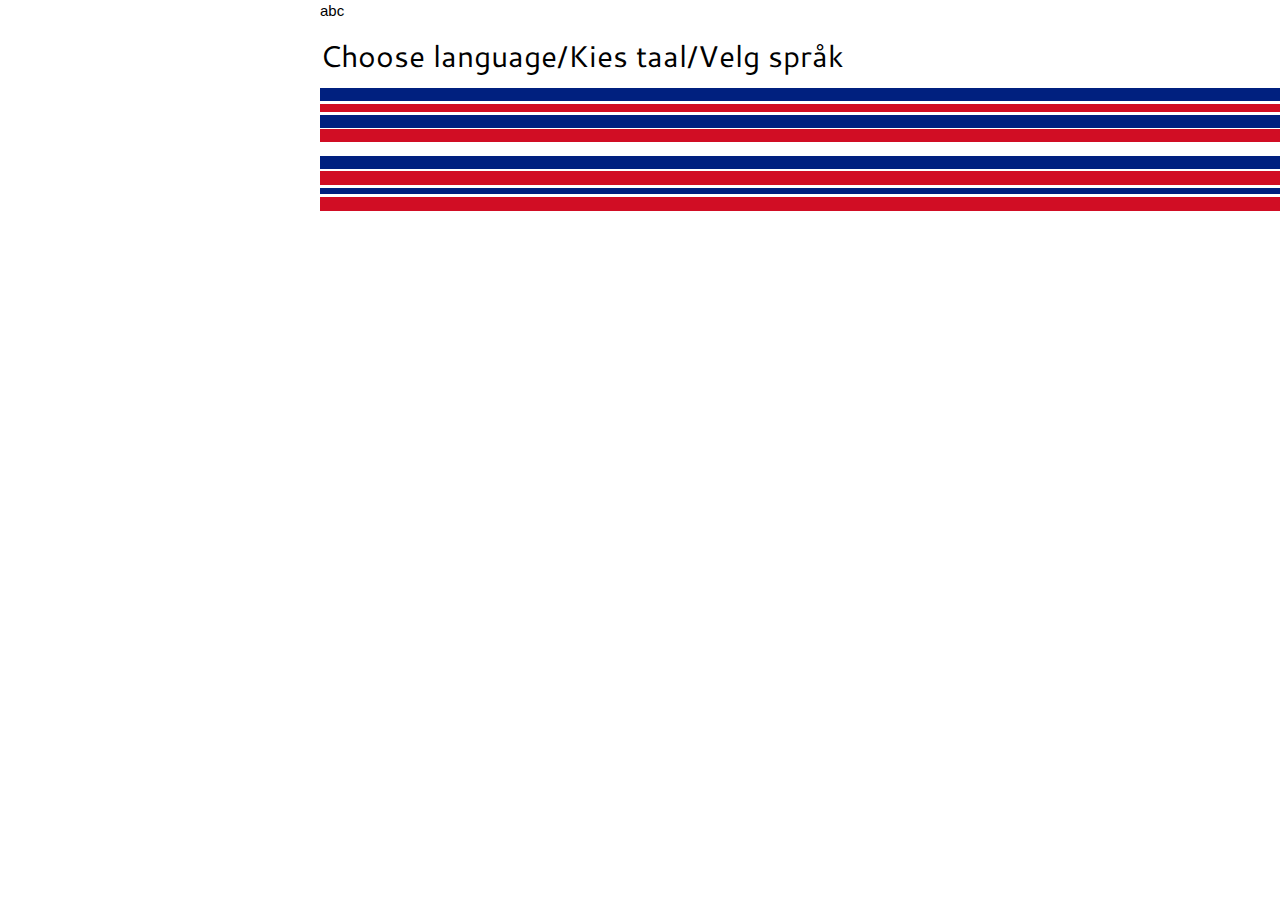
<file: index.html>
<!DOCTYPE html>
<html>
<title>J.P. Hollander</title>
<meta charset="UTF-8">
<meta name="viewport" content="width=device-width, initial-scale=1">
<link rel="stylesheet" href="/sources/css/w3.css">
<link rel="stylesheet" href="/sources/css/base.css">
<link rel="stylesheet" href="/sources/css/animate.css">
<link href="https://fonts.googleapis.com/css?family=Cantarell|Didact+Gothic|Open+Sans" rel="stylesheet">
<link rel="stylesheet" href="https://cdnjs.cloudflare.com/ajax/libs/font-awesome/4.7.0/css/font-awesome.min.css">
<style>
    h1,h2,h3,h4,h5,h6 {font-family: "Cantarell", sans-serif}
    body {font-family: : "Open Sans", sans-serif}
</style>

<body>
    <div id="indexp">
         <div id="indexc">abc
             <h2>Choose language/Kies taal/Velg språk</h2>
             <a href="/en/home"><img src="/sources/images/en.png" alt="English"></a>
             <a href="/nl/home"><img src="/sources/images/nl.png" alt="Nederlands"></a>
             <a href="/no/home"><img src="/sources/images/no.png" alt="Norsk"></a>
         </div>
    </div>

</body>
</html>
</file>
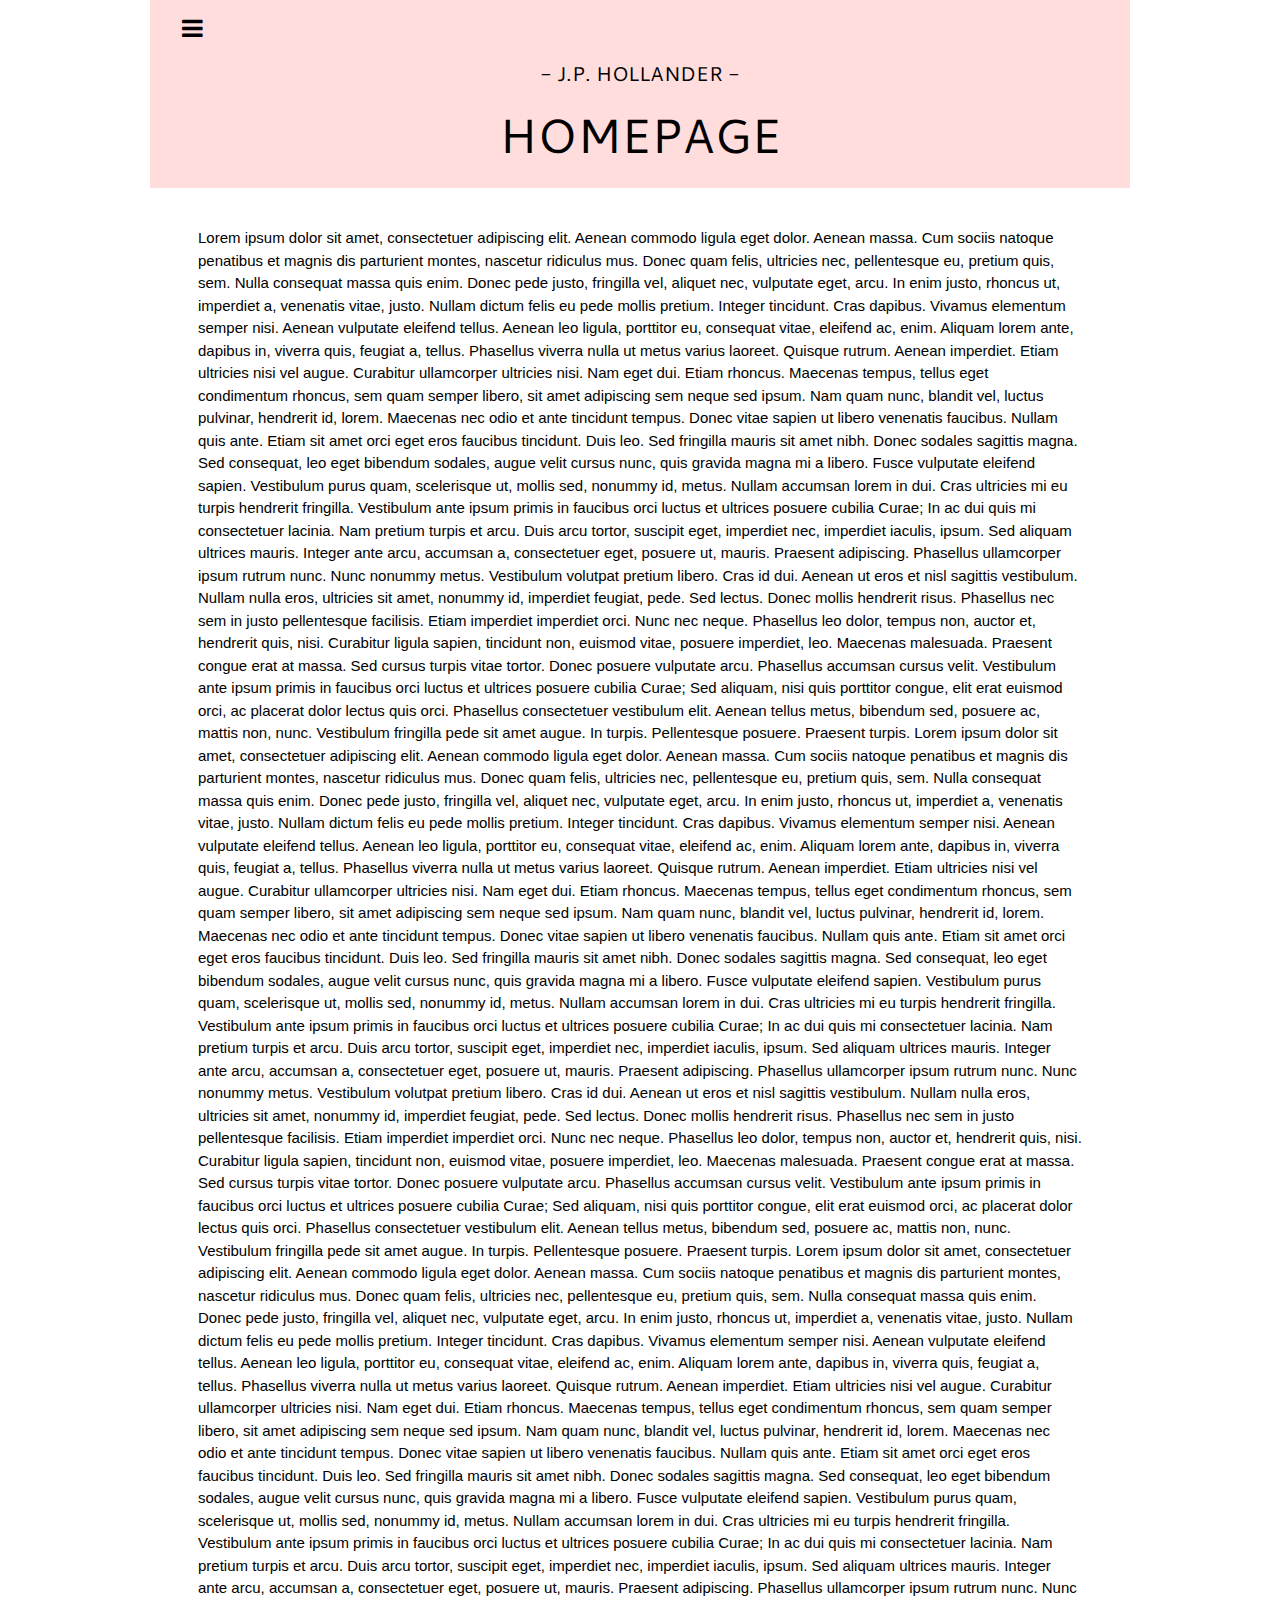
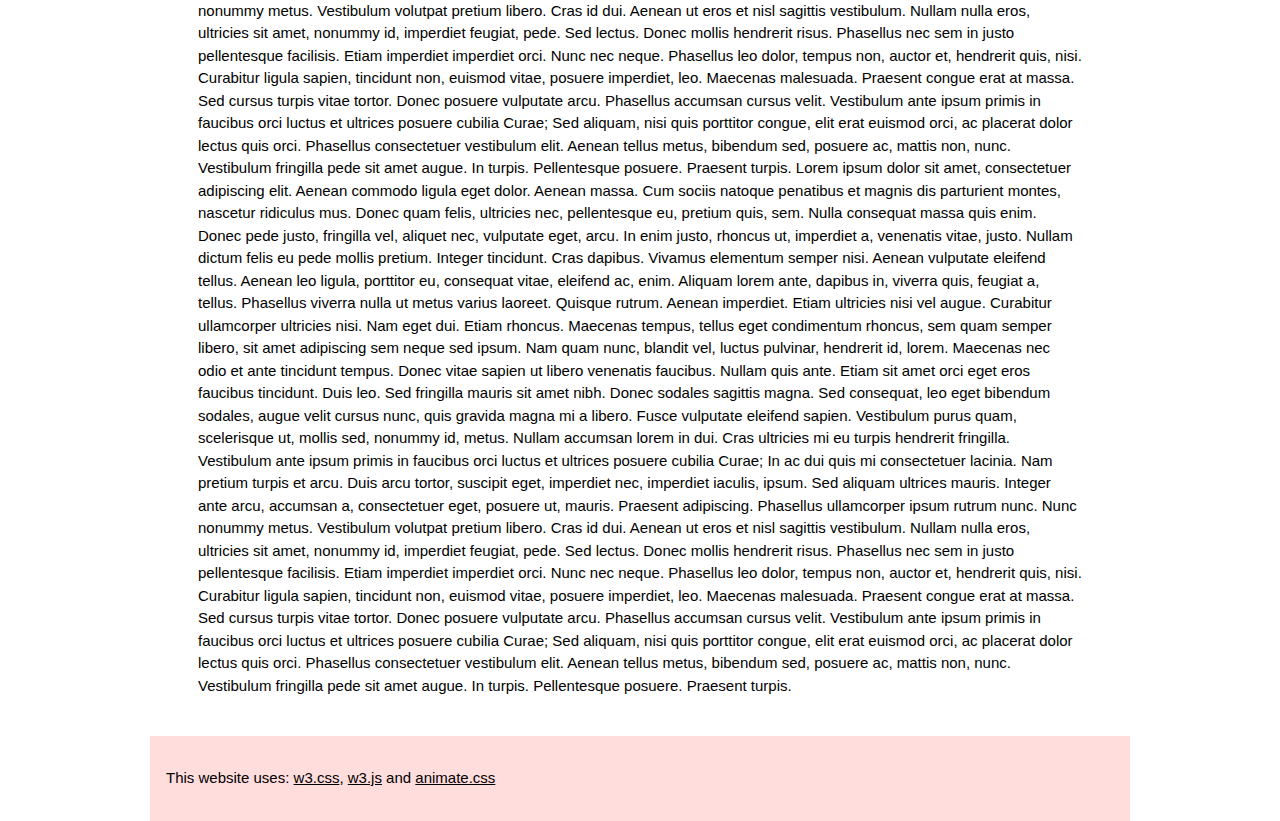
<file: homeold.html>
<!DOCTYPE html>
<html>
<title>J.P. Hollander</title>
<meta charset="UTF-8">
<meta name="viewport" content="width=device-width, initial-scale=1">
<link rel="stylesheet" href="/sources/css/w3.css">
<link rel="stylesheet" href="/sources/css/base.css">
<link rel="stylesheet" href="/sources/css/animate.css">
<link href="https://fonts.googleapis.com/css?family=Cantarell|Didact+Gothic|Open+Sans" rel="stylesheet">
<link rel="stylesheet" href="https://cdnjs.cloudflare.com/ajax/libs/font-awesome/4.7.0/css/font-awesome.min.css">
<style>
    h1,h2,h3,h4,h5,h6 {font-family: "Cantarell", sans-serif}
    body {font-family: : "Open Sans", sans-serif}
</style>

<!-- BODY -->
<body class="w3-content" style="width:100%" id="body">

    <!-- MENU -->
    <nav class="w3-sidebar w3-bar-block w3-card w3-padding w3-pale-red" style="display:none" id="menu">
        <i onclick="close_menu()" class="fa fa-remove w3-xlarge w3-button w3-theme w3-hover-red"></i>
        <div class="w3-center w3-padding-32">
            <h1 class="w3-xxxlarge w3-text-theme">MENU</h1>
            <a href="/en/home" class="w3-bar-item w3-button w3-hover-red w3-center"><i class="fa fa-home"></i> Home</a>
            <a href="/en/home" class="w3-bar-item w3-button w3-hover-red w3-center"><i class="fa fa-id-card"></i> About</a>
            <a href="/en/home" class="w3-bar-item w3-button w3-hover-red w3-center"><i class="fa fa-folder-open"></i> Projects</a>
            <a href="/en/home" class="w3-bar-item w3-button w3-hover-red w3-center"><i class="fa fa-at"></i> Contact</a>
        </div>
    </nav>

    <!-- TITLE -->
    <header class="w3-container w3-theme w3-padding w3-pale-red" id="title">
      <i onclick="open_menu()" class="fa fa-bars w3-xlarge w3-button w3-theme w3-hover-red"></i>
      <div class="w3-center">
          <h4 class=""> - J.P. HOLLANDER - </h4>
          <h1 class="w3-xxxlarge">HOMEPAGE</h1>
      </div>
    </header>



    <!-- PAGE -->
    <div class="w3-main w3-padding-large" id="page">

        <!-- CONTENT -->
        <div class="w3-containter w3-padding-large" id="loremipsum">
            <p>
                Lorem ipsum dolor sit amet, consectetuer adipiscing elit. Aenean commodo ligula eget dolor. Aenean massa. Cum sociis natoque penatibus et magnis dis parturient montes, nascetur ridiculus mus. Donec quam felis, ultricies nec, pellentesque eu, pretium quis, sem. Nulla consequat massa quis enim. Donec pede justo, fringilla vel, aliquet nec, vulputate eget, arcu. In enim justo, rhoncus ut, imperdiet a, venenatis vitae, justo. Nullam dictum felis eu pede mollis pretium. Integer tincidunt. Cras dapibus. Vivamus elementum semper nisi. Aenean vulputate eleifend tellus. Aenean leo ligula, porttitor eu, consequat vitae, eleifend ac, enim. Aliquam lorem ante, dapibus in, viverra quis, feugiat a, tellus. Phasellus viverra nulla ut metus varius laoreet. Quisque rutrum. Aenean imperdiet. Etiam ultricies nisi vel augue. Curabitur ullamcorper ultricies nisi. Nam eget dui.

                Etiam rhoncus. Maecenas tempus, tellus eget condimentum rhoncus, sem quam semper libero, sit amet adipiscing sem neque sed ipsum. Nam quam nunc, blandit vel, luctus pulvinar, hendrerit id, lorem. Maecenas nec odio et ante tincidunt tempus. Donec vitae sapien ut libero venenatis faucibus. Nullam quis ante. Etiam sit amet orci eget eros faucibus tincidunt. Duis leo. Sed fringilla mauris sit amet nibh. Donec sodales sagittis magna. Sed consequat, leo eget bibendum sodales, augue velit cursus nunc, quis gravida magna mi a libero. Fusce vulputate eleifend sapien. Vestibulum purus quam, scelerisque ut, mollis sed, nonummy id, metus. Nullam accumsan lorem in dui. Cras ultricies mi eu turpis hendrerit fringilla. Vestibulum ante ipsum primis in faucibus orci luctus et ultrices posuere cubilia Curae; In ac dui quis mi consectetuer lacinia.

                Nam pretium turpis et arcu. Duis arcu tortor, suscipit eget, imperdiet nec, imperdiet iaculis, ipsum. Sed aliquam ultrices mauris. Integer ante arcu, accumsan a, consectetuer eget, posuere ut, mauris. Praesent adipiscing. Phasellus ullamcorper ipsum rutrum nunc. Nunc nonummy metus. Vestibulum volutpat pretium libero. Cras id dui. Aenean ut eros et nisl sagittis vestibulum. Nullam nulla eros, ultricies sit amet, nonummy id, imperdiet feugiat, pede. Sed lectus. Donec mollis hendrerit risus. Phasellus nec sem in justo pellentesque facilisis. Etiam imperdiet imperdiet orci. Nunc nec neque. Phasellus leo dolor, tempus non, auctor et, hendrerit quis, nisi.

                Curabitur ligula sapien, tincidunt non, euismod vitae, posuere imperdiet, leo. Maecenas malesuada. Praesent congue erat at massa. Sed cursus turpis vitae tortor. Donec posuere vulputate arcu. Phasellus accumsan cursus velit. Vestibulum ante ipsum primis in faucibus orci luctus et ultrices posuere cubilia Curae; Sed aliquam, nisi quis porttitor congue, elit erat euismod orci, ac placerat dolor lectus quis orci. Phasellus consectetuer vestibulum elit. Aenean tellus metus, bibendum sed, posuere ac, mattis non, nunc. Vestibulum fringilla pede sit amet augue. In turpis. Pellentesque posuere. Praesent turpis.

                Lorem ipsum dolor sit amet, consectetuer adipiscing elit. Aenean commodo ligula eget dolor. Aenean massa. Cum sociis natoque penatibus et magnis dis parturient montes, nascetur ridiculus mus. Donec quam felis, ultricies nec, pellentesque eu, pretium quis, sem. Nulla consequat massa quis enim. Donec pede justo, fringilla vel, aliquet nec, vulputate eget, arcu. In enim justo, rhoncus ut, imperdiet a, venenatis vitae, justo. Nullam dictum felis eu pede mollis pretium. Integer tincidunt. Cras dapibus. Vivamus elementum semper nisi. Aenean vulputate eleifend tellus. Aenean leo ligula, porttitor eu, consequat vitae, eleifend ac, enim. Aliquam lorem ante, dapibus in, viverra quis, feugiat a, tellus. Phasellus viverra nulla ut metus varius laoreet. Quisque rutrum. Aenean imperdiet. Etiam ultricies nisi vel augue. Curabitur ullamcorper ultricies nisi. Nam eget dui.

                Etiam rhoncus. Maecenas tempus, tellus eget condimentum rhoncus, sem quam semper libero, sit amet adipiscing sem neque sed ipsum. Nam quam nunc, blandit vel, luctus pulvinar, hendrerit id, lorem. Maecenas nec odio et ante tincidunt tempus. Donec vitae sapien ut libero venenatis faucibus. Nullam quis ante. Etiam sit amet orci eget eros faucibus tincidunt. Duis leo. Sed fringilla mauris sit amet nibh. Donec sodales sagittis magna. Sed consequat, leo eget bibendum sodales, augue velit cursus nunc, quis gravida magna mi a libero. Fusce vulputate eleifend sapien. Vestibulum purus quam, scelerisque ut, mollis sed, nonummy id, metus. Nullam accumsan lorem in dui. Cras ultricies mi eu turpis hendrerit fringilla. Vestibulum ante ipsum primis in faucibus orci luctus et ultrices posuere cubilia Curae; In ac dui quis mi consectetuer lacinia.

                Nam pretium turpis et arcu. Duis arcu tortor, suscipit eget, imperdiet nec, imperdiet iaculis, ipsum. Sed aliquam ultrices mauris. Integer ante arcu, accumsan a, consectetuer eget, posuere ut, mauris. Praesent adipiscing. Phasellus ullamcorper ipsum rutrum nunc. Nunc nonummy metus. Vestibulum volutpat pretium libero. Cras id dui. Aenean ut eros et nisl sagittis vestibulum. Nullam nulla eros, ultricies sit amet, nonummy id, imperdiet feugiat, pede. Sed lectus. Donec mollis hendrerit risus. Phasellus nec sem in justo pellentesque facilisis. Etiam imperdiet imperdiet orci. Nunc nec neque. Phasellus leo dolor, tempus non, auctor et, hendrerit quis, nisi.

                Curabitur ligula sapien, tincidunt non, euismod vitae, posuere imperdiet, leo. Maecenas malesuada. Praesent congue erat at massa. Sed cursus turpis vitae tortor. Donec posuere vulputate arcu. Phasellus accumsan cursus velit. Vestibulum ante ipsum primis in faucibus orci luctus et ultrices posuere cubilia Curae; Sed aliquam, nisi quis porttitor congue, elit erat euismod orci, ac placerat dolor lectus quis orci. Phasellus consectetuer vestibulum elit. Aenean tellus metus, bibendum sed, posuere ac, mattis non, nunc. Vestibulum fringilla pede sit amet augue. In turpis. Pellentesque posuere. Praesent turpis.

                Lorem ipsum dolor sit amet, consectetuer adipiscing elit. Aenean commodo ligula eget dolor. Aenean massa. Cum sociis natoque penatibus et magnis dis parturient montes, nascetur ridiculus mus. Donec quam felis, ultricies nec, pellentesque eu, pretium quis, sem. Nulla consequat massa quis enim. Donec pede justo, fringilla vel, aliquet nec, vulputate eget, arcu. In enim justo, rhoncus ut, imperdiet a, venenatis vitae, justo. Nullam dictum felis eu pede mollis pretium. Integer tincidunt. Cras dapibus. Vivamus elementum semper nisi. Aenean vulputate eleifend tellus. Aenean leo ligula, porttitor eu, consequat vitae, eleifend ac, enim. Aliquam lorem ante, dapibus in, viverra quis, feugiat a, tellus. Phasellus viverra nulla ut metus varius laoreet. Quisque rutrum. Aenean imperdiet. Etiam ultricies nisi vel augue. Curabitur ullamcorper ultricies nisi. Nam eget dui.

                Etiam rhoncus. Maecenas tempus, tellus eget condimentum rhoncus, sem quam semper libero, sit amet adipiscing sem neque sed ipsum. Nam quam nunc, blandit vel, luctus pulvinar, hendrerit id, lorem. Maecenas nec odio et ante tincidunt tempus. Donec vitae sapien ut libero venenatis faucibus. Nullam quis ante. Etiam sit amet orci eget eros faucibus tincidunt. Duis leo. Sed fringilla mauris sit amet nibh. Donec sodales sagittis magna. Sed consequat, leo eget bibendum sodales, augue velit cursus nunc, quis gravida magna mi a libero. Fusce vulputate eleifend sapien. Vestibulum purus quam, scelerisque ut, mollis sed, nonummy id, metus. Nullam accumsan lorem in dui. Cras ultricies mi eu turpis hendrerit fringilla. Vestibulum ante ipsum primis in faucibus orci luctus et ultrices posuere cubilia Curae; In ac dui quis mi consectetuer lacinia.

                Nam pretium turpis et arcu. Duis arcu tortor, suscipit eget, imperdiet nec, imperdiet iaculis, ipsum. Sed aliquam ultrices mauris. Integer ante arcu, accumsan a, consectetuer eget, posuere ut, mauris. Praesent adipiscing. Phasellus ullamcorper ipsum rutrum nunc. Nunc nonummy metus. Vestibulum volutpat pretium libero. Cras id dui. Aenean ut eros et nisl sagittis vestibulum. Nullam nulla eros, ultricies sit amet, nonummy id, imperdiet feugiat, pede. Sed lectus. Donec mollis hendrerit risus. Phasellus nec sem in justo pellentesque facilisis. Etiam imperdiet imperdiet orci. Nunc nec neque. Phasellus leo dolor, tempus non, auctor et, hendrerit quis, nisi.

                Curabitur ligula sapien, tincidunt non, euismod vitae, posuere imperdiet, leo. Maecenas malesuada. Praesent congue erat at massa. Sed cursus turpis vitae tortor. Donec posuere vulputate arcu. Phasellus accumsan cursus velit. Vestibulum ante ipsum primis in faucibus orci luctus et ultrices posuere cubilia Curae; Sed aliquam, nisi quis porttitor congue, elit erat euismod orci, ac placerat dolor lectus quis orci. Phasellus consectetuer vestibulum elit. Aenean tellus metus, bibendum sed, posuere ac, mattis non, nunc. Vestibulum fringilla pede sit amet augue. In turpis. Pellentesque posuere. Praesent turpis.

                Lorem ipsum dolor sit amet, consectetuer adipiscing elit. Aenean commodo ligula eget dolor. Aenean massa. Cum sociis natoque penatibus et magnis dis parturient montes, nascetur ridiculus mus. Donec quam felis, ultricies nec, pellentesque eu, pretium quis, sem. Nulla consequat massa quis enim. Donec pede justo, fringilla vel, aliquet nec, vulputate eget, arcu. In enim justo, rhoncus ut, imperdiet a, venenatis vitae, justo. Nullam dictum felis eu pede mollis pretium. Integer tincidunt. Cras dapibus. Vivamus elementum semper nisi. Aenean vulputate eleifend tellus. Aenean leo ligula, porttitor eu, consequat vitae, eleifend ac, enim. Aliquam lorem ante, dapibus in, viverra quis, feugiat a, tellus. Phasellus viverra nulla ut metus varius laoreet. Quisque rutrum. Aenean imperdiet. Etiam ultricies nisi vel augue. Curabitur ullamcorper ultricies nisi. Nam eget dui.

                Etiam rhoncus. Maecenas tempus, tellus eget condimentum rhoncus, sem quam semper libero, sit amet adipiscing sem neque sed ipsum. Nam quam nunc, blandit vel, luctus pulvinar, hendrerit id, lorem. Maecenas nec odio et ante tincidunt tempus. Donec vitae sapien ut libero venenatis faucibus. Nullam quis ante. Etiam sit amet orci eget eros faucibus tincidunt. Duis leo. Sed fringilla mauris sit amet nibh. Donec sodales sagittis magna. Sed consequat, leo eget bibendum sodales, augue velit cursus nunc, quis gravida magna mi a libero. Fusce vulputate eleifend sapien. Vestibulum purus quam, scelerisque ut, mollis sed, nonummy id, metus. Nullam accumsan lorem in dui. Cras ultricies mi eu turpis hendrerit fringilla. Vestibulum ante ipsum primis in faucibus orci luctus et ultrices posuere cubilia Curae; In ac dui quis mi consectetuer lacinia.

                Nam pretium turpis et arcu. Duis arcu tortor, suscipit eget, imperdiet nec, imperdiet iaculis, ipsum. Sed aliquam ultrices mauris. Integer ante arcu, accumsan a, consectetuer eget, posuere ut, mauris. Praesent adipiscing. Phasellus ullamcorper ipsum rutrum nunc. Nunc nonummy metus. Vestibulum volutpat pretium libero. Cras id dui. Aenean ut eros et nisl sagittis vestibulum. Nullam nulla eros, ultricies sit amet, nonummy id, imperdiet feugiat, pede. Sed lectus. Donec mollis hendrerit risus. Phasellus nec sem in justo pellentesque facilisis. Etiam imperdiet imperdiet orci. Nunc nec neque. Phasellus leo dolor, tempus non, auctor et, hendrerit quis, nisi.

                Curabitur ligula sapien, tincidunt non, euismod vitae, posuere imperdiet, leo. Maecenas malesuada. Praesent congue erat at massa. Sed cursus turpis vitae tortor. Donec posuere vulputate arcu. Phasellus accumsan cursus velit. Vestibulum ante ipsum primis in faucibus orci luctus et ultrices posuere cubilia Curae; Sed aliquam, nisi quis porttitor congue, elit erat euismod orci, ac placerat dolor lectus quis orci. Phasellus consectetuer vestibulum elit. Aenean tellus metus, bibendum sed, posuere ac, mattis non, nunc. Vestibulum fringilla pede sit amet augue. In turpis. Pellentesque posuere. Praesent turpis.
            </p>
        </div>

    </div>

    <!-- Footer -->
    <footer class="w3-container w3-theme-dark w3-padding-16 w3-pale-red" id="footer">
      <p>This website uses: <a href="https://www.w3schools.com/w3css/default.asp" target="_blank">w3.css</a>,
          <a href="https://www.w3schools.com/w3js/default.asp" target="_blank">w3.js</a> and
          <a href="https://daneden.github.io/animate.css/" target="_blank">animate.css</a></p>
    </footer>

    <!-- SCRIPTS -->
    <script src="/sources/js/w3.js"></script>
    <script src="/sources/js/base.js"></script>

</body>
</html>
</file>
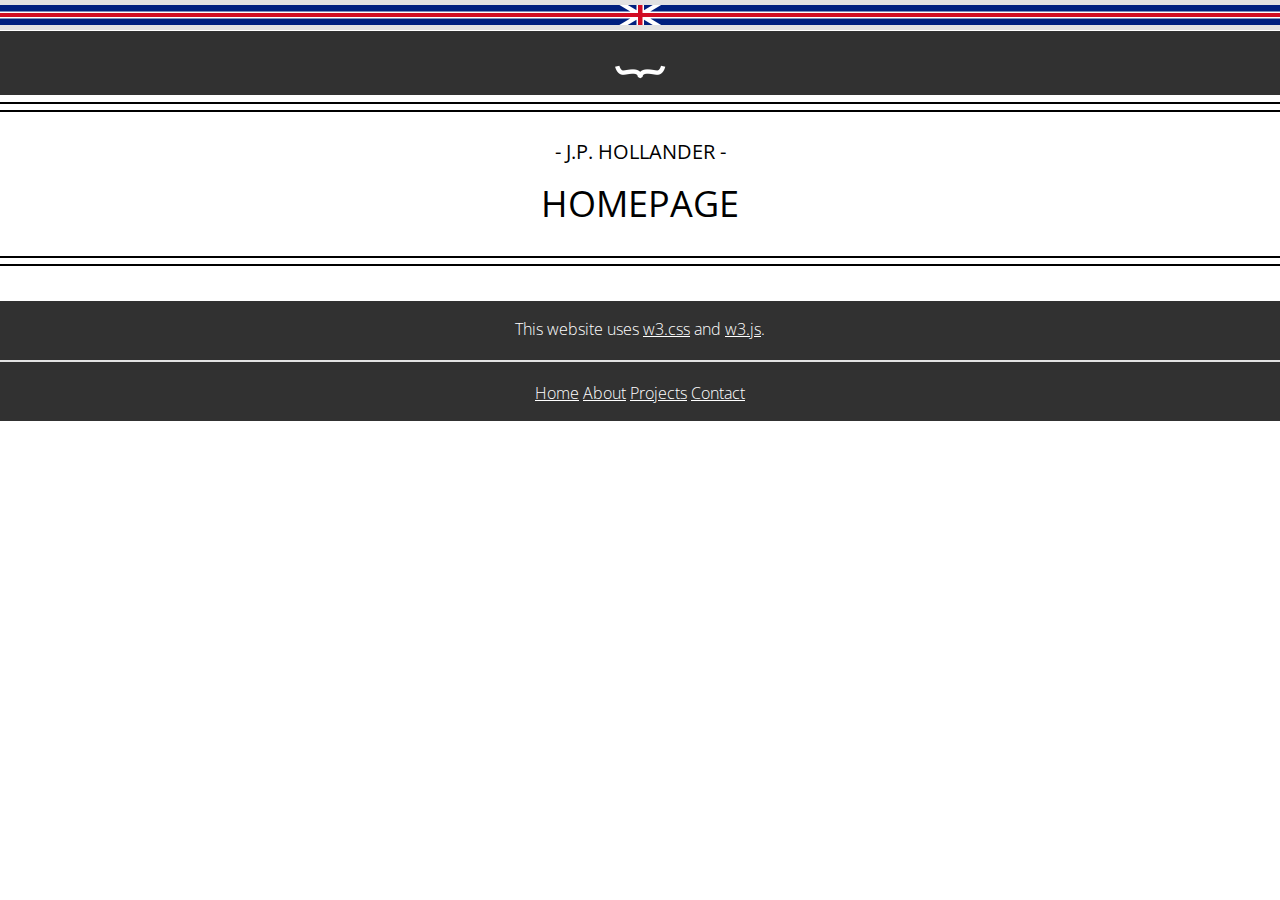
<file: en/about.html>
<!DOCTYPE html>
<html>
<title>J.P. Hollander</title>
<meta charset="UTF-8">
<meta name="viewport" content="width=device-width, initial-scale=1">
<link rel="stylesheet" href="/sources/css/w3.css">
<link rel="stylesheet" href="/sources/css/own/base.css">
<link rel="stylesheet" href="/sources/css/own/dropdown.css">
<link rel="stylesheet" href="/sources/css/own/slideshow.css">
<link rel="stylesheet" href="/sources/css/animate.css">
<link href="https://fonts.googleapis.com/css?family=Open+Sans:300,400" rel="stylesheet">
<link rel="stylesheet" href="https://cdnjs.cloudflare.com/ajax/libs/font-awesome/4.7.0/css/font-awesome.min.css">
<style>
    h1,h2,h3,h4,h5,h6 {font-family: 'Open Sans', sans-serif; font-weight: 400}
    body {font-family: 'Open Sans', sans-serif; font-weight: 300}
</style>

<!-- BODY -->
<body id="body">

<!-- LANGUAGEBAR -->
<div class="w3-row" align="center">
    <div id="languagebar" class="my-dropdown" style="width:100%">
        <div id="languagebar-dd" onclick="languagebar()">
            <img id="languagebar-dd-i" src="/sources/images/en.png" alt="English" class="my-languagebar">
        </div>
        <div id="languagebar-ddc" class="my-dropdown-content" align="center" style="position:relative !important; display: none !important">
            <a href="/nl/home"><img src="/sources/images/nl.png" alt="Dutch" class="my-languagebar"></a>
            <a href="/no/home"><img src="/sources/images/no.png" alt="Norwegian" class="my-languagebar"></a>
        </div>
    </div>
</div>

<!-- TOPBAR -->
<div class="w3-row my-d-color" align="center">
    <div id="topbar" class="my-dropdown  my-d-color" style="height:64px; width:100%">
        <div id="topbar-dd" onclick="topbar()">
            <img id="topbar-dd-i" src="/sources/images/dropdown.png" style="height:64px" alt="Dropdown Menu">
        </div>
        <div id="topbar-ddc" class="my-dropdown-content my-l-color" align="center">
            <a style="text-decoration: none;" href="/en/home"><div id="topbar-home" class="my-topbar"><i class="fa fa-home"></i> Home</div></a>
            <a style="text-decoration: none;" href="/en/about"><div class="my-topbar"><i class="fa fa-id-card"></i> About</div></a>
            <a style="text-decoration: none;" href="/en/projects"><div class="my-topbar"><i class="fa fa-folder-open"></i> Projects</div></a>
            <a style="text-decoration: none;" href="/en/contact"><div class="my-topbar"><i class="fa fa-at"></i> Contact</div></a>
        </div>
    </div>
</div>

<!-- MAIN -->
<div class="my-main" style="max-width:1368px" id="main">

    <!-- DIVIDER (0) -->
    <div class="my-divider" style="padding-top:7px !important;"><div class="my-black my-divider-in"></div></div>
    <div class="my-divider"><div class="my-black my-divider-in"></div></div>

    <!-- TITLE -->
    <div class="w3-row" id="title" style="overflow:hidden">
        <div class="w3-center w3-padding-large">
            <h4> - J.P. HOLLANDER - </h4>
            <h1>HOMEPAGE</h1>
        </div>
    </div>

    <!-- DIVIDER -->
    <div class="my-divider"><div class="my-black my-divider-in"></div></div>
    <div class="my-divider"><div class="my-black my-divider-in"></div></div>

    <!-- PAGE -->
    <div class="w3-container my-page" id="page">

    </div>

</div>

<!-- FOOTER -->
<div class="w3-row my-d-color" id="footer" align="center" style="width:100%">
    <div class="w3-rest">
        <p>This website uses <a href="https://www.w3schools.com/w3css/default.asp" target="_blank">w3.css</a> and
        <a href="https://www.w3schools.com/w3js/default.asp" target="_blank">w3.js</a>.</p>
        <div class="my-divider"><div class="my-l-color my-divider-in"></div></div>
        <p>
            <a href="/en/home"> Home</a>
            <a href="/en/about"> About</a>
            <a href="/en/projects"> Projects</a>
            <a href="/en/contact"> Contact</a>
        </p>
</div>

</div>

<!-- SCRIPTS -->
<script src="/sources/js/w3.js"></script>
<script src="/sources/js/own/dropdown.js"></script>
<script src="/sources/js/own/slideshow.js"></script>

</body>
</html>
</file>
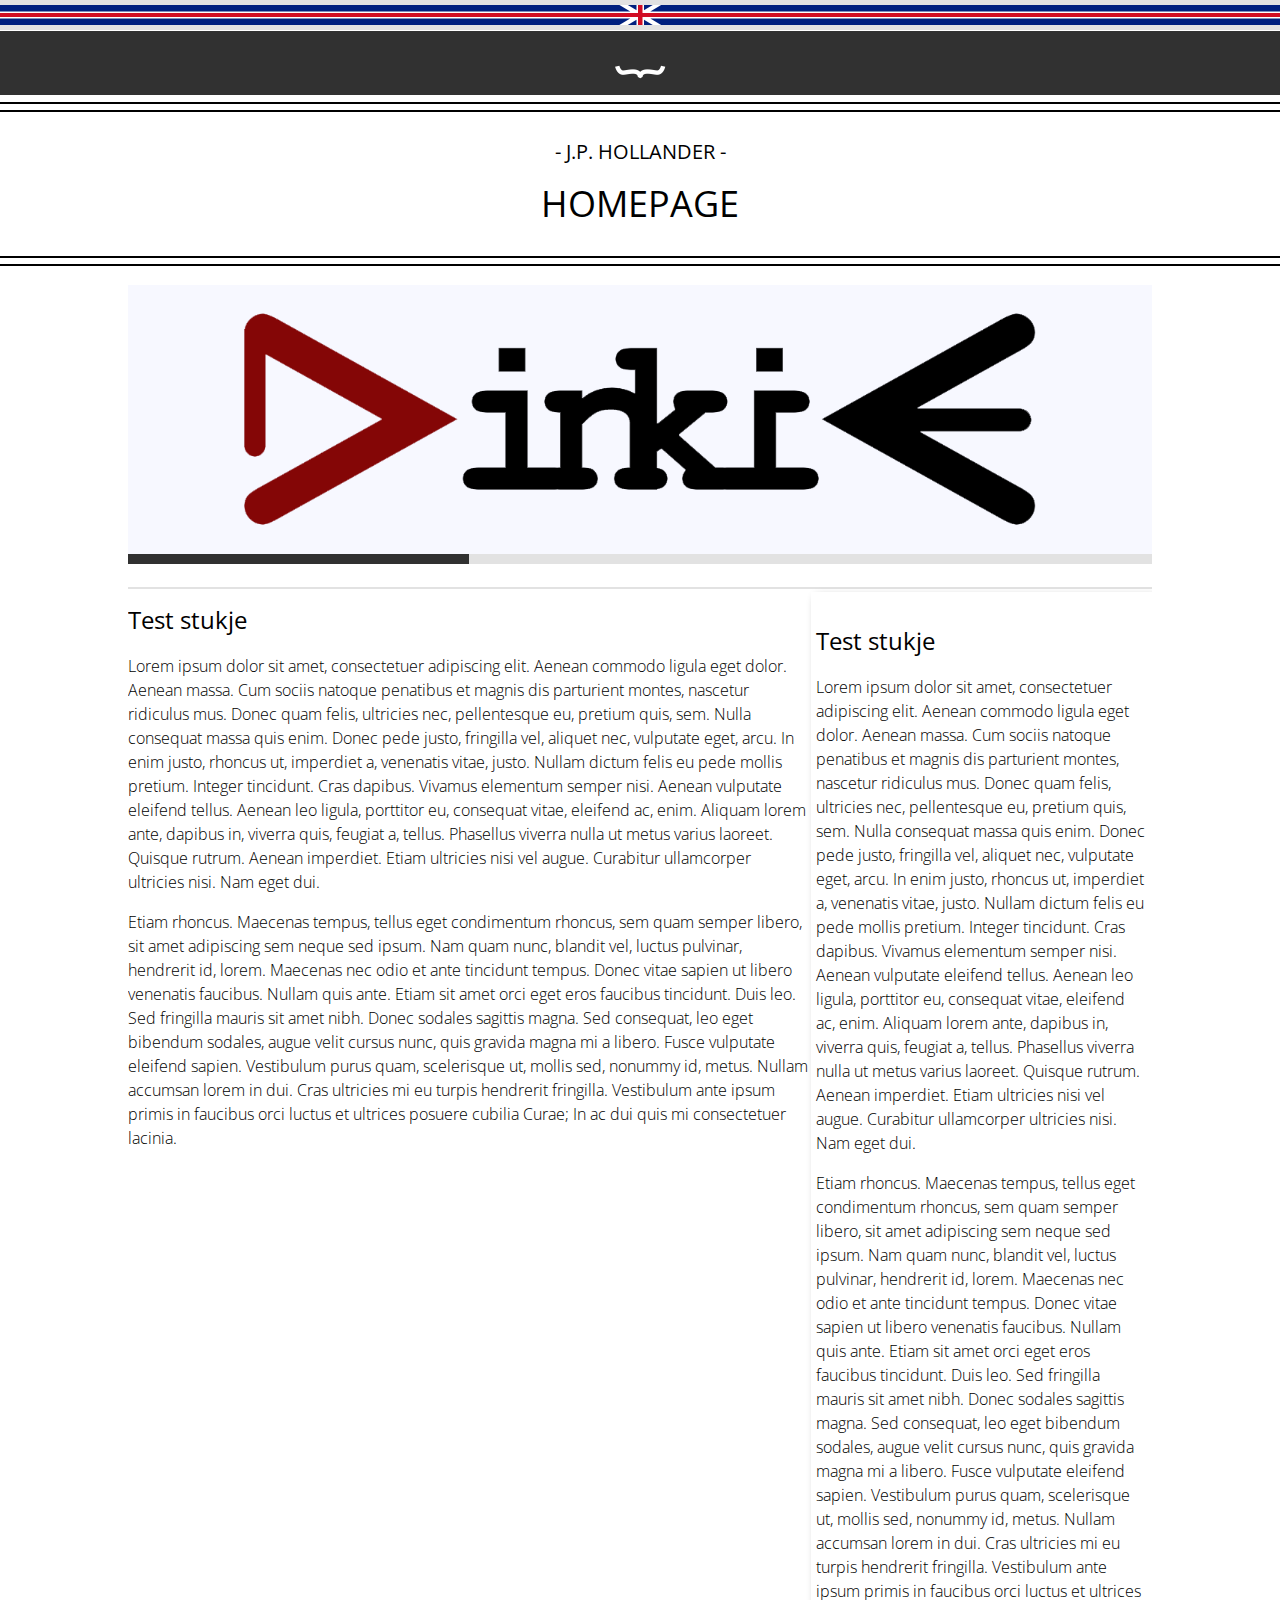
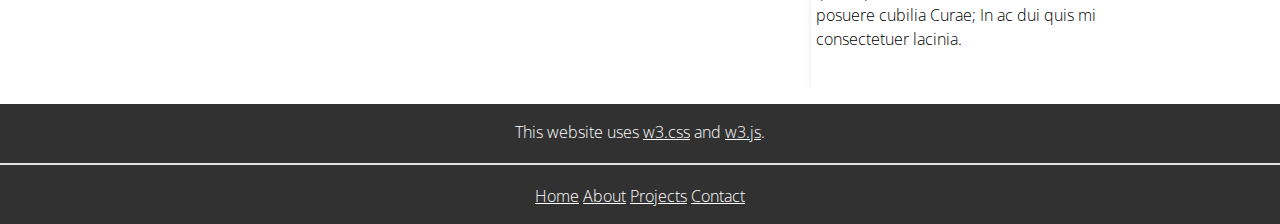
<file: en/home.html>
<!DOCTYPE html>
<html>
<title>J.P. Hollander</title>
<meta charset="UTF-8">
<meta name="viewport" content="width=device-width, initial-scale=1">
<link rel="stylesheet" href="/sources/css/w3.css">
<link rel="stylesheet" href="/sources/css/own/base.css">
<link rel="stylesheet" href="/sources/css/own/dropdown.css">
<link rel="stylesheet" href="/sources/css/own/slideshow.css">
<link rel="stylesheet" href="/sources/css/animate.css">
<link href="https://fonts.googleapis.com/css?family=Open+Sans:300,400" rel="stylesheet">
<link rel="stylesheet" href="https://cdnjs.cloudflare.com/ajax/libs/font-awesome/4.7.0/css/font-awesome.min.css">
<style>
    h1,h2,h3,h4,h5,h6 {font-family: 'Open Sans', sans-serif; font-weight: 400}
    body {font-family: 'Open Sans', sans-serif; font-weight: 300}
</style>

<!-- BODY -->
<body id="body">

<!-- LANGUAGEBAR -->
<div class="w3-row" align="center">
    <div id="languagebar" class="my-dropdown" style="width:100%">
        <div id="languagebar-dd" onclick="languagebar()">
            <img id="languagebar-dd-i" src="/sources/images/en.png" alt="English" class="my-languagebar">
        </div>
        <div id="languagebar-ddc" class="my-dropdown-content" align="center" style="position:relative !important; display: none !important">
            <a href="/nl/home"><img src="/sources/images/nl.png" alt="Dutch" class="my-languagebar"></a>
            <a href="/no/home"><img src="/sources/images/no.png" alt="Norwegian" class="my-languagebar"></a>
        </div>
    </div>
</div>

<!-- TOPBAR -->
<div class="w3-row my-d-color" align="center">
    <div id="topbar" class="my-dropdown  my-d-color" style="height:64px; width:100%">
        <div id="topbar-dd" onclick="topbar()">
            <img id="topbar-dd-i" src="/sources/images/dropdown.png" style="height:64px" alt="Dropdown Menu">
        </div>
        <div id="topbar-ddc" class="my-dropdown-content my-l-color" align="center">
            <a style="text-decoration: none;" href="/en/home"><div id="topbar-home" class="my-topbar"><i class="fa fa-home"></i> Home</div></a>
            <a style="text-decoration: none;" href="/en/about"><div class="my-topbar"><i class="fa fa-id-card"></i> About</div></a>
            <a style="text-decoration: none;" href="/en/projects"><div class="my-topbar"><i class="fa fa-folder-open"></i> Projects</div></a>
            <a style="text-decoration: none;" href="/en/contacts"><div class="my-topbar"><i class="fa fa-at"></i> Contact</div></a>
        </div>
    </div>
</div>

<!-- MAIN -->
<div class="my-main" style="max-width:1368px" id="main">

    <!-- DIVIDER (0) -->
    <div class="my-divider" style="padding-top:7px !important;"><div class="my-black my-divider-in"></div></div>
    <div class="my-divider"><div class="my-black my-divider-in"></div></div>

    <!-- TITLE -->
    <div class="w3-row" id="title" style="overflow:hidden">
        <div class="w3-center w3-padding-large">
            <h4> - J.P. HOLLANDER - </h4>
            <h1>HOMEPAGE</h1>
        </div>
    </div>

    <!-- DIVIDER -->
    <div class="my-divider"><div class="my-black my-divider-in"></div></div>
    <div class="my-divider"><div class="my-black my-divider-in"></div></div>

    <!-- PAGE -->
    <div class="w3-container my-page" id="page">

        <!-- SLIDESHOW -->
        <div class="w3-row w3-center my-slider" id="slider" align="center">
            <figure id="slider-figure">
                <!-- SLIDE 1 -->
                <div class="my-slide">
                    <img class="my-slide-image" src="/sources/images/slides/dinkie.png" alt="Dinkie">
                </div>
                <!-- SLIDE 2 -->
                <div class="my-slide">
                    <img class="my-slide-image" src="/sources/images/slides/dinkie2.png" alt="Dinkie">
                </div>
                <!-- SLIDE 3 -->
                <div class="my-slide">
                    <img class="my-slide-image" src="/sources/images/slides/dinkie3.png" alt="Dinkie">
                </div>
            </figure>
            <div class="my-button-holder w3-row">
                <a ref="" class="my-slider-button w3-col" style="width:calc(100%/3)" onclick="slideshowbutton(0)"></a>
                <a ref="" class="my-slider-button w3-col" style="width:calc(100%/3)" onclick="slideshowbutton(1)"></a>
                <a ref="" class="my-slider-button w3-col" style="width:calc(100%/3)" onclick="slideshowbutton(2)"></a>
            </div>
        </div>

        <div class="w3-row my-full-width-text">
            <div class="my-divider"><div class="my-l-color my-divider-in"></div></div>
            <div class="w3-row">
                <div class="w3-twothird">
                    <h3>Test stukje</h3>
                    <p>
                        Lorem ipsum dolor sit amet, consectetuer adipiscing elit. Aenean commodo ligula eget dolor. Aenean massa. Cum sociis natoque penatibus et magnis dis parturient montes, nascetur ridiculus mus. Donec quam felis, ultricies nec, pellentesque eu, pretium quis, sem. Nulla consequat massa quis enim. Donec pede justo, fringilla vel, aliquet nec, vulputate eget, arcu. In enim justo, rhoncus ut, imperdiet a, venenatis vitae, justo. Nullam dictum felis eu pede mollis pretium. Integer tincidunt. Cras dapibus. Vivamus elementum semper nisi. Aenean vulputate eleifend tellus. Aenean leo ligula, porttitor eu, consequat vitae, eleifend ac, enim. Aliquam lorem ante, dapibus in, viverra quis, feugiat a, tellus. Phasellus viverra nulla ut metus varius laoreet. Quisque rutrum. Aenean imperdiet. Etiam ultricies nisi vel augue. Curabitur ullamcorper ultricies nisi. Nam eget dui.
                    </p>
                    <p>
                        Etiam rhoncus. Maecenas tempus, tellus eget condimentum rhoncus, sem quam semper libero, sit amet adipiscing sem neque sed ipsum. Nam quam nunc, blandit vel, luctus pulvinar, hendrerit id, lorem. Maecenas nec odio et ante tincidunt tempus. Donec vitae sapien ut libero venenatis faucibus. Nullam quis ante. Etiam sit amet orci eget eros faucibus tincidunt. Duis leo. Sed fringilla mauris sit amet nibh. Donec sodales sagittis magna. Sed consequat, leo eget bibendum sodales, augue velit cursus nunc, quis gravida magna mi a libero. Fusce vulputate eleifend sapien. Vestibulum purus quam, scelerisque ut, mollis sed, nonummy id, metus. Nullam accumsan lorem in dui. Cras ultricies mi eu turpis hendrerit fringilla. Vestibulum ante ipsum primis in faucibus orci luctus et ultrices posuere cubilia Curae; In ac dui quis mi consectetuer lacinia.
                    </p>
                </div>
                <div class="w3-third my-pass">
                    <h3>Test stukje</h3>
                    <p>
                        Lorem ipsum dolor sit amet, consectetuer adipiscing elit. Aenean commodo ligula eget dolor. Aenean massa. Cum sociis natoque penatibus et magnis dis parturient montes, nascetur ridiculus mus. Donec quam felis, ultricies nec, pellentesque eu, pretium quis, sem. Nulla consequat massa quis enim. Donec pede justo, fringilla vel, aliquet nec, vulputate eget, arcu. In enim justo, rhoncus ut, imperdiet a, venenatis vitae, justo. Nullam dictum felis eu pede mollis pretium. Integer tincidunt. Cras dapibus. Vivamus elementum semper nisi. Aenean vulputate eleifend tellus. Aenean leo ligula, porttitor eu, consequat vitae, eleifend ac, enim. Aliquam lorem ante, dapibus in, viverra quis, feugiat a, tellus. Phasellus viverra nulla ut metus varius laoreet. Quisque rutrum. Aenean imperdiet. Etiam ultricies nisi vel augue. Curabitur ullamcorper ultricies nisi. Nam eget dui.
                    </p>
                    <p>
                        Etiam rhoncus. Maecenas tempus, tellus eget condimentum rhoncus, sem quam semper libero, sit amet adipiscing sem neque sed ipsum. Nam quam nunc, blandit vel, luctus pulvinar, hendrerit id, lorem. Maecenas nec odio et ante tincidunt tempus. Donec vitae sapien ut libero venenatis faucibus. Nullam quis ante. Etiam sit amet orci eget eros faucibus tincidunt. Duis leo. Sed fringilla mauris sit amet nibh. Donec sodales sagittis magna. Sed consequat, leo eget bibendum sodales, augue velit cursus nunc, quis gravida magna mi a libero. Fusce vulputate eleifend sapien. Vestibulum purus quam, scelerisque ut, mollis sed, nonummy id, metus. Nullam accumsan lorem in dui. Cras ultricies mi eu turpis hendrerit fringilla. Vestibulum ante ipsum primis in faucibus orci luctus et ultrices posuere cubilia Curae; In ac dui quis mi consectetuer lacinia.
                    </p>
                </div>
            </div>
        </div>

    </div>

</div>

<!-- FOOTER -->
<div class="w3-row my-d-color" id="footer" align="center" style="width:100%">
    <div class="w3-rest">
        <p>This website uses <a href="https://www.w3schools.com/w3css/default.asp" target="_blank">w3.css</a> and
        <a href="https://www.w3schools.com/w3js/default.asp" target="_blank">w3.js</a>.</p>
        <div class="my-divider"><div class="my-l-color my-divider-in"></div></div>
        <p>
            <a href="/en/home"> Home</a>
            <a href="/en/about"> About</a>
            <a href="/en/projects"> Projects</a>
            <a href="/en/contact"> Contact</a>
        </p>
</div>

</div>

<!-- SCRIPTS -->
<script src="/sources/js/w3.js"></script>
<script src="/sources/js/own/dropdown.js"></script>
<script src="/sources/js/own/slideshow.js"></script>

</body>
</html>
</file>
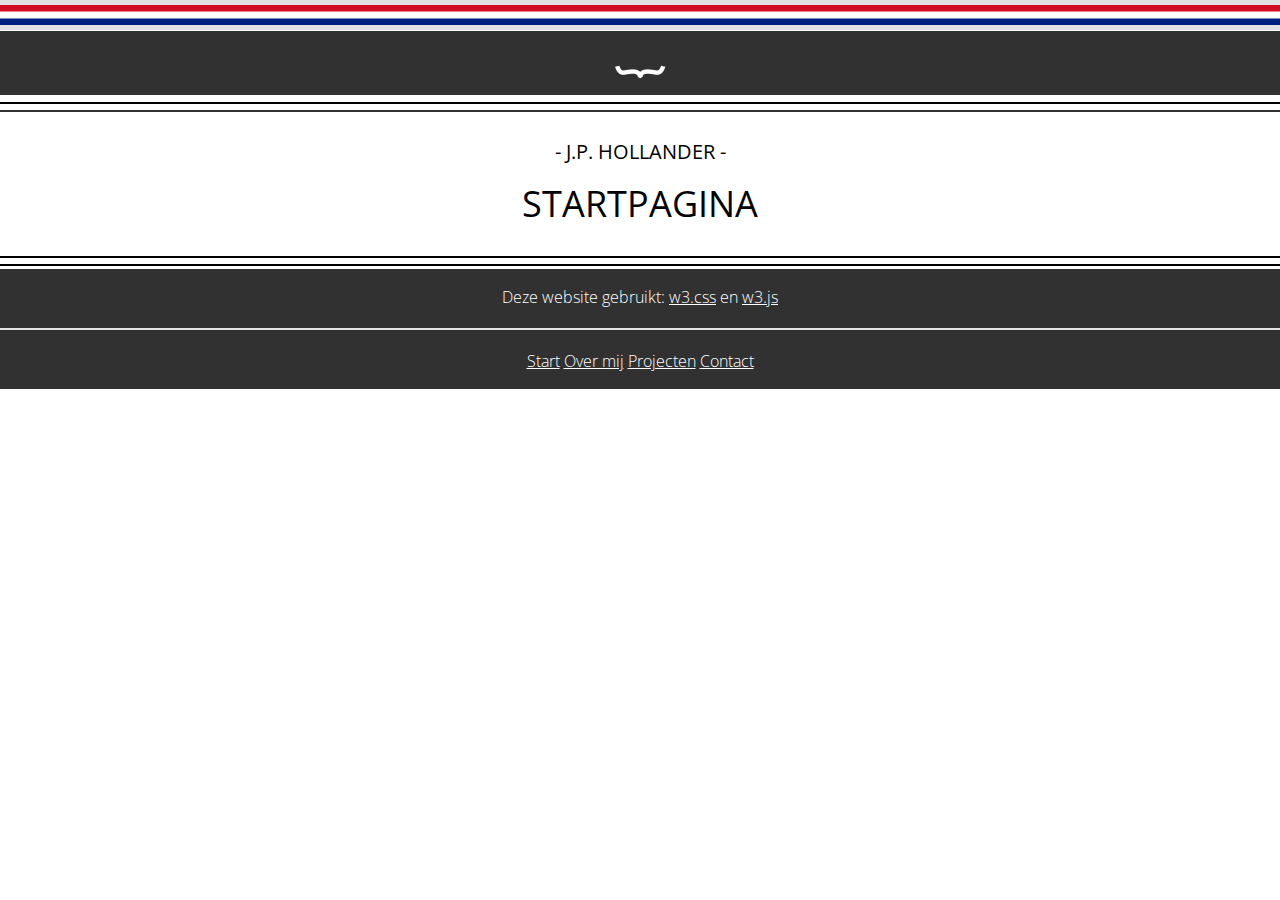
<file: nl/about.html>
<!DOCTYPE html>
<html>
<title>J.P. Hollander</title>
<meta charset="UTF-8">
<meta name="viewport" content="width=device-width, initial-scale=1">
<link rel="stylesheet" href="/sources/css/w3.css">
<link rel="stylesheet" href="/sources/css/own/base.css">
<link rel="stylesheet" href="/sources/css/own/dropdown.css">
<link rel="stylesheet" href="/sources/css/own/slideshow.css">
<link rel="stylesheet" href="/sources/css/animate.css">
<link href="https://fonts.googleapis.com/css?family=Open+Sans:300,400" rel="stylesheet">
<link rel="stylesheet" href="https://cdnjs.cloudflare.com/ajax/libs/font-awesome/4.7.0/css/font-awesome.min.css">
<style>
    h1,h2,h3,h4,h5,h6 {font-family: 'Open Sans', sans-serif; font-weight: 400}
    body {font-family: 'Open Sans', sans-serif; font-weight: 300}
</style>

<!-- BODY -->
<body id="body">

<!-- LANGUAGEBAR -->
<div class="w3-row" align="center">
    <div id="languagebar" class="my-dropdown" style="width:100%">
        <div id="languagebar-dd" onclick="languagebar()">
            <img id="languagebar-dd-i" src="/sources/images/nl.png" alt="Nederlands" class="my-languagebar">
        </div>
        <div id="languagebar-ddc" class="my-dropdown-content" align="center" style="position:relative !important; display: none !important">
            <a href="/en/home"><img src="/sources/images/en.png" alt="Engels" class="my-languagebar"></a>
            <a href="/no/home"><img src="/sources/images/no.png" alt="Noors" class="my-languagebar"></a>
        </div>
    </div>
</div>

<!-- TOPBAR -->
<div class="w3-row my-d-color" align="center">
    <div id="topbar" class="my-dropdown my-d-color" style="height:64px; width:100%">
        <div id="topbar-dd" onclick="topbar()">
            <img id="topbar-dd-i" src="/sources/images/dropdown.png" style="height:64px" alt="Dropdown Menu">
        </div>
        <div id="topbar-ddc" class="my-dropdown-content my-l-color" align="center">
            <a style="text-decoration: none;" href="/nl/home"><div id="topbar-home" class="my-topbar"><i class="fa fa-home"></i> Start</div></a>
            <a style="text-decoration: none;" href="/nl/about"><div class="my-topbar"><i class="fa fa-id-card"></i> Over mij</div></a>
            <a style="text-decoration: none;" href="/nl/projects"><div class="my-topbar"><i class="fa fa-folder-open"></i> Projecten</div></a>
            <a style="text-decoration: none;" href="/nl/contact"><div class="my-topbar"><i class="fa fa-at"></i> Contact</div></a>
        </div>
    </div>
</div>

<div class="my-main" style="max-width:1368px" id="main">

    <!-- DIVIDER (0) -->
    <div class="my-divider" style="padding-top:7px !important;"><div class="my-black my-divider-in"></div></div>
    <div class="my-divider"><div class="my-d-color my-divider-in"></div></div>

    <!-- TITLE -->
    <div class="w3-row" id="title">
        <div class="w3-center w3-padding-large">
            <h4> - J.P. HOLLANDER - </h4>
            <h1>STARTPAGINA</h1>
        </div>
    </div>

    <!-- DIVIDER -->
    <div class="my-divider"><div class="my-black my-divider-in"></div></div>
    <div class="my-divider"><div class="my-black my-divider-in"></div></div>

    <!-- PAGE -->
    <div class="w3-row" id="page">

        <!-- CONTENT -->
        <div class="w3-container w3-rest" id="content">


        </div>

    </div>

</div>

<!-- FOOTER -->
<div class="w3-row my-d-color" id="footer" align="center" style="width:100%">
    <div class="w3-rest">
        <p>Deze website gebruikt: <a href="https://www.w3schools.com/w3css/default.asp" target="_blank">w3.css</a> en
        <a href="https://www.w3schools.com/w3js/default.asp" target="_blank">w3.js</a></p>
        <div class="my-divider"><div class="my-l-color my-divider-in"></div></div>
        <p>
            <a href="/nl/home"> Start</a>
            <a href="/nl/about"> Over mij</a>
            <a href="/nl/projects"> Projecten</a>
            <a href="/nl/contact"> Contact</a>
        </p>
</div>

</div>

<!-- SCRIPTS -->
<script src="/sources/js/w3.js"></script>
<script src="/sources/js/own/dropdown.js"></script>
<script src="/sources/js/own/slideshow.js"></script>

</body>
</html>
</file>
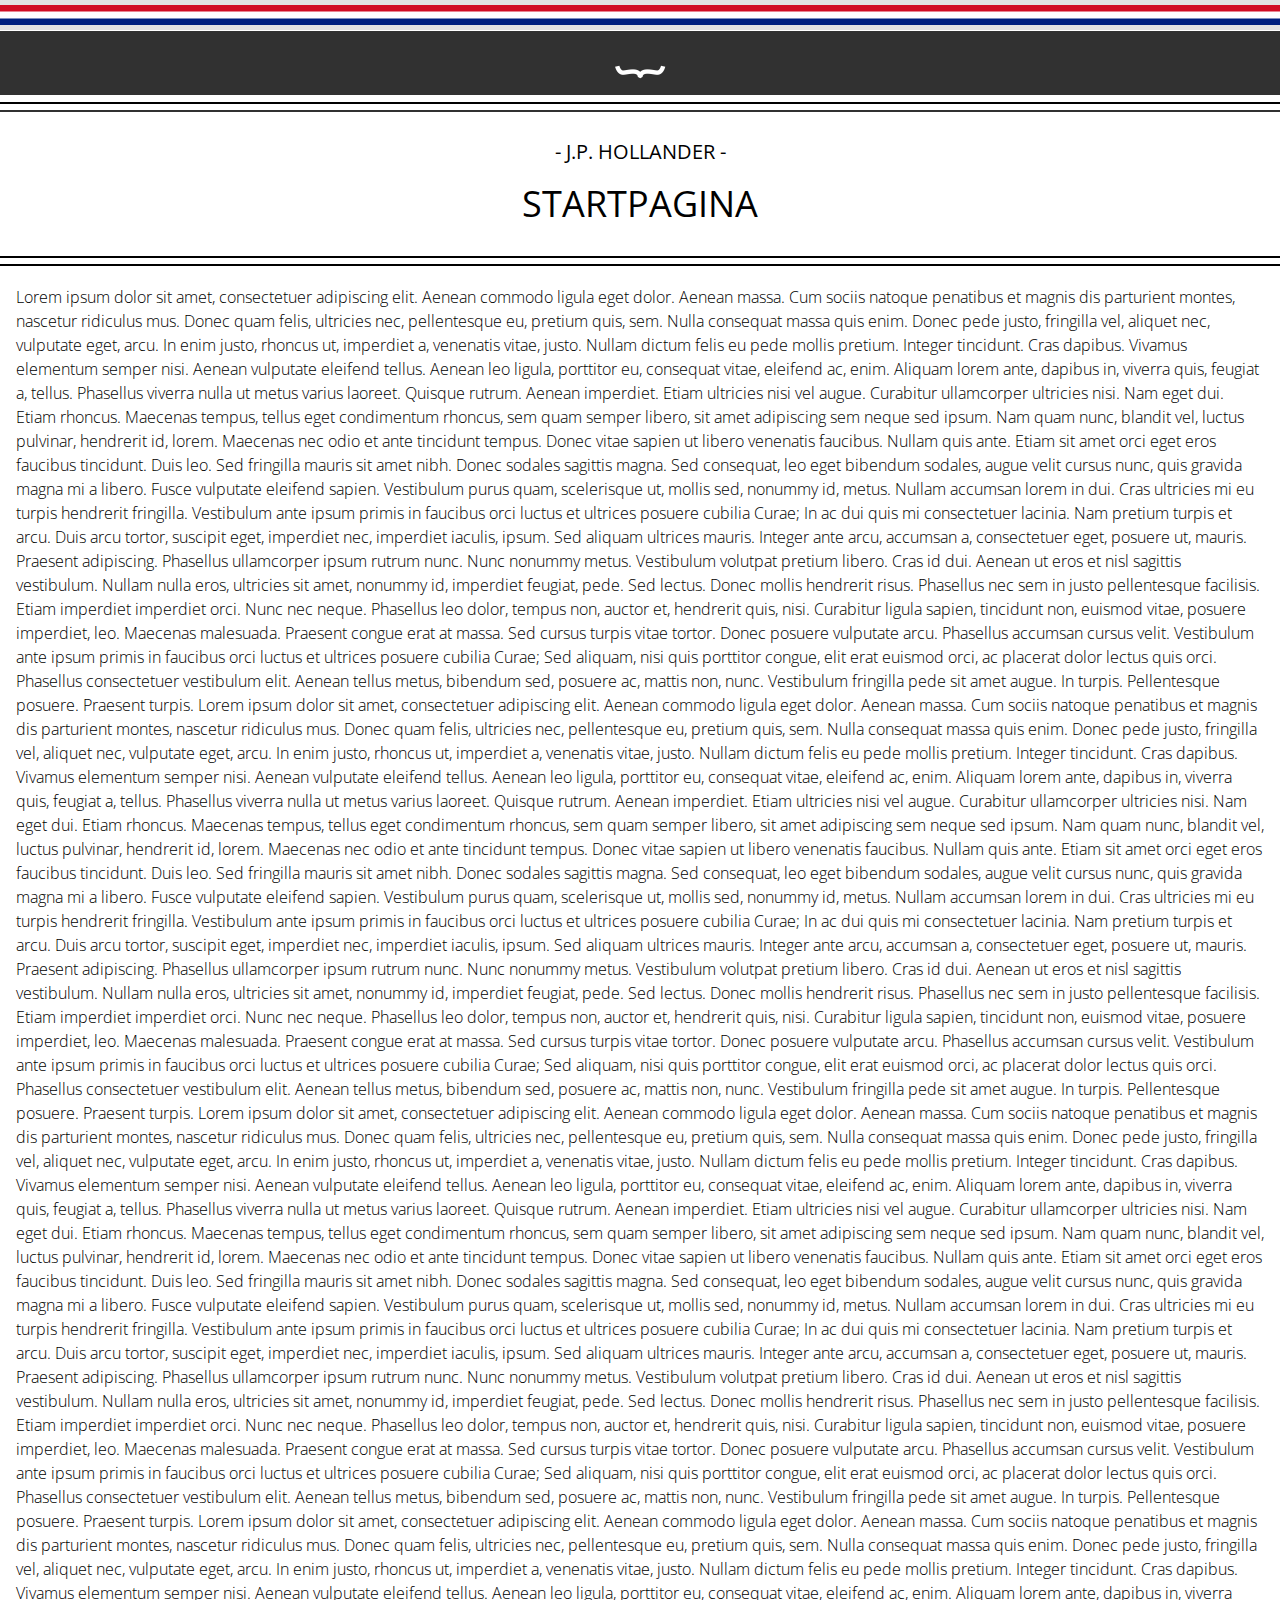
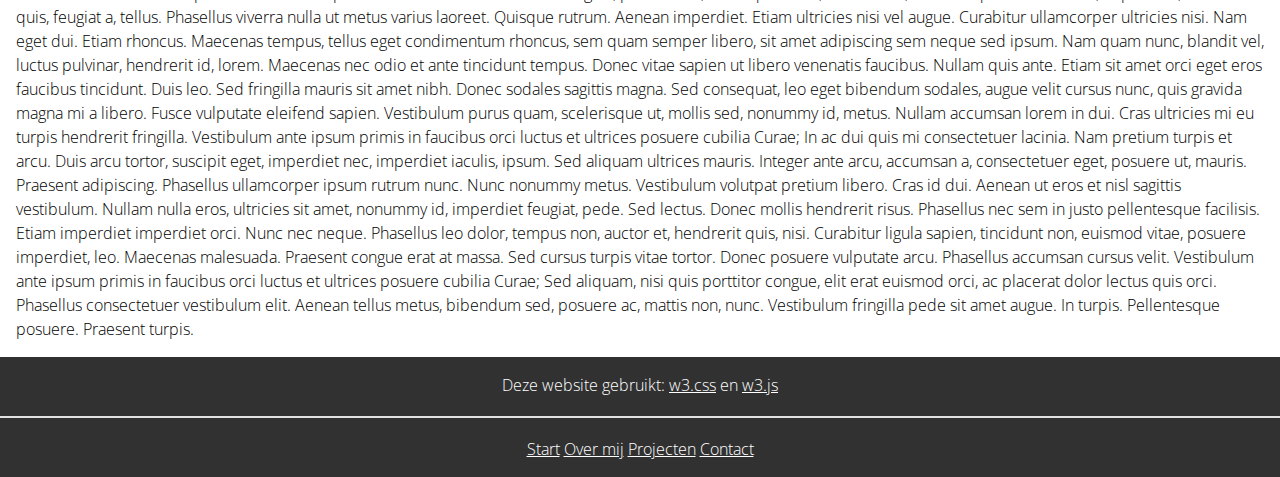
<file: nl/home.html>
<!DOCTYPE html>
<html>
<title>J.P. Hollander</title>
<meta charset="UTF-8">
<meta name="viewport" content="width=device-width, initial-scale=1">
<link rel="stylesheet" href="/sources/css/w3.css">
<link rel="stylesheet" href="/sources/css/own/base.css">
<link rel="stylesheet" href="/sources/css/own/dropdown.css">
<link rel="stylesheet" href="/sources/css/own/slideshow.css">
<link rel="stylesheet" href="/sources/css/animate.css">
<link href="https://fonts.googleapis.com/css?family=Open+Sans:300,400" rel="stylesheet">
<link rel="stylesheet" href="https://cdnjs.cloudflare.com/ajax/libs/font-awesome/4.7.0/css/font-awesome.min.css">
<style>
    h1,h2,h3,h4,h5,h6 {font-family: 'Open Sans', sans-serif; font-weight: 400}
    body {font-family: 'Open Sans', sans-serif; font-weight: 300}
</style>

<!-- BODY -->
<body id="body">

<!-- LANGUAGEBAR -->
<div class="w3-row" align="center">
    <div id="languagebar" class="my-dropdown" style="width:100%">
        <div id="languagebar-dd" onclick="languagebar()">
            <img id="languagebar-dd-i" src="/sources/images/nl.png" alt="Nederlands" class="my-languagebar">
        </div>
        <div id="languagebar-ddc" class="my-dropdown-content" align="center" style="position:relative !important; display: none !important">
            <a href="/en/home"><img src="/sources/images/en.png" alt="Engels" class="my-languagebar"></a>
            <a href="/no/home"><img src="/sources/images/no.png" alt="Noors" class="my-languagebar"></a>
        </div>
    </div>
</div>

<!-- TOPBAR -->
<div class="w3-row my-d-color" align="center">
    <div id="topbar" class="my-dropdown my-d-color" style="height:64px; width:100%">
        <div id="topbar-dd" onclick="topbar()">
            <img id="topbar-dd-i" src="/sources/images/dropdown.png" style="height:64px" alt="Dropdown Menu">
        </div>
        <div id="topbar-ddc" class="my-dropdown-content my-l-color" align="center">
            <a style="text-decoration: none;" href="/nl/home"><div id="topbar-home" class="my-topbar"><i class="fa fa-home"></i> Start</div></a>
            <a style="text-decoration: none;" href="/nl/about"><div class="my-topbar"><i class="fa fa-id-card"></i> Over mij</div></a>
            <a style="text-decoration: none;" href="/nl/projects"><div class="my-topbar"><i class="fa fa-folder-open"></i> Projecten</div></a>
            <a style="text-decoration: none;" href="/nl/contact"><div class="my-topbar"><i class="fa fa-at"></i> Contact</div></a>
        </div>
    </div>
</div>

<div class="my-main" style="max-width:1368px" id="main">

    <!-- DIVIDER (0) -->
    <div class="my-divider" style="padding-top:7px !important;"><div class="my-black my-divider-in"></div></div>
    <div class="my-divider"><div class="my-d-color my-divider-in"></div></div>

    <!-- TITLE -->
    <div class="w3-row" id="title">
        <div class="w3-center w3-padding-large">
            <h4> - J.P. HOLLANDER - </h4>
            <h1>STARTPAGINA</h1>
        </div>
    </div>

    <!-- DIVIDER -->
    <div class="my-divider"><div class="my-black my-divider-in"></div></div>
    <div class="my-divider"><div class="my-black my-divider-in"></div></div>

    <!-- PAGE -->
    <div class="w3-row" id="page">

        <!-- CONTENT -->
        <div class="w3-container w3-rest" id="content">
            <p>
                Lorem ipsum dolor sit amet, consectetuer adipiscing elit. Aenean commodo ligula eget dolor. Aenean massa. Cum sociis natoque penatibus et magnis dis parturient montes, nascetur ridiculus mus. Donec quam felis, ultricies nec, pellentesque eu, pretium quis, sem. Nulla consequat massa quis enim. Donec pede justo, fringilla vel, aliquet nec, vulputate eget, arcu. In enim justo, rhoncus ut, imperdiet a, venenatis vitae, justo. Nullam dictum felis eu pede mollis pretium. Integer tincidunt. Cras dapibus. Vivamus elementum semper nisi. Aenean vulputate eleifend tellus. Aenean leo ligula, porttitor eu, consequat vitae, eleifend ac, enim. Aliquam lorem ante, dapibus in, viverra quis, feugiat a, tellus. Phasellus viverra nulla ut metus varius laoreet. Quisque rutrum. Aenean imperdiet. Etiam ultricies nisi vel augue. Curabitur ullamcorper ultricies nisi. Nam eget dui.

                Etiam rhoncus. Maecenas tempus, tellus eget condimentum rhoncus, sem quam semper libero, sit amet adipiscing sem neque sed ipsum. Nam quam nunc, blandit vel, luctus pulvinar, hendrerit id, lorem. Maecenas nec odio et ante tincidunt tempus. Donec vitae sapien ut libero venenatis faucibus. Nullam quis ante. Etiam sit amet orci eget eros faucibus tincidunt. Duis leo. Sed fringilla mauris sit amet nibh. Donec sodales sagittis magna. Sed consequat, leo eget bibendum sodales, augue velit cursus nunc, quis gravida magna mi a libero. Fusce vulputate eleifend sapien. Vestibulum purus quam, scelerisque ut, mollis sed, nonummy id, metus. Nullam accumsan lorem in dui. Cras ultricies mi eu turpis hendrerit fringilla. Vestibulum ante ipsum primis in faucibus orci luctus et ultrices posuere cubilia Curae; In ac dui quis mi consectetuer lacinia.

                Nam pretium turpis et arcu. Duis arcu tortor, suscipit eget, imperdiet nec, imperdiet iaculis, ipsum. Sed aliquam ultrices mauris. Integer ante arcu, accumsan a, consectetuer eget, posuere ut, mauris. Praesent adipiscing. Phasellus ullamcorper ipsum rutrum nunc. Nunc nonummy metus. Vestibulum volutpat pretium libero. Cras id dui. Aenean ut eros et nisl sagittis vestibulum. Nullam nulla eros, ultricies sit amet, nonummy id, imperdiet feugiat, pede. Sed lectus. Donec mollis hendrerit risus. Phasellus nec sem in justo pellentesque facilisis. Etiam imperdiet imperdiet orci. Nunc nec neque. Phasellus leo dolor, tempus non, auctor et, hendrerit quis, nisi.

                Curabitur ligula sapien, tincidunt non, euismod vitae, posuere imperdiet, leo. Maecenas malesuada. Praesent congue erat at massa. Sed cursus turpis vitae tortor. Donec posuere vulputate arcu. Phasellus accumsan cursus velit. Vestibulum ante ipsum primis in faucibus orci luctus et ultrices posuere cubilia Curae; Sed aliquam, nisi quis porttitor congue, elit erat euismod orci, ac placerat dolor lectus quis orci. Phasellus consectetuer vestibulum elit. Aenean tellus metus, bibendum sed, posuere ac, mattis non, nunc. Vestibulum fringilla pede sit amet augue. In turpis. Pellentesque posuere. Praesent turpis.

                Lorem ipsum dolor sit amet, consectetuer adipiscing elit. Aenean commodo ligula eget dolor. Aenean massa. Cum sociis natoque penatibus et magnis dis parturient montes, nascetur ridiculus mus. Donec quam felis, ultricies nec, pellentesque eu, pretium quis, sem. Nulla consequat massa quis enim. Donec pede justo, fringilla vel, aliquet nec, vulputate eget, arcu. In enim justo, rhoncus ut, imperdiet a, venenatis vitae, justo. Nullam dictum felis eu pede mollis pretium. Integer tincidunt. Cras dapibus. Vivamus elementum semper nisi. Aenean vulputate eleifend tellus. Aenean leo ligula, porttitor eu, consequat vitae, eleifend ac, enim. Aliquam lorem ante, dapibus in, viverra quis, feugiat a, tellus. Phasellus viverra nulla ut metus varius laoreet. Quisque rutrum. Aenean imperdiet. Etiam ultricies nisi vel augue. Curabitur ullamcorper ultricies nisi. Nam eget dui.

                Etiam rhoncus. Maecenas tempus, tellus eget condimentum rhoncus, sem quam semper libero, sit amet adipiscing sem neque sed ipsum. Nam quam nunc, blandit vel, luctus pulvinar, hendrerit id, lorem. Maecenas nec odio et ante tincidunt tempus. Donec vitae sapien ut libero venenatis faucibus. Nullam quis ante. Etiam sit amet orci eget eros faucibus tincidunt. Duis leo. Sed fringilla mauris sit amet nibh. Donec sodales sagittis magna. Sed consequat, leo eget bibendum sodales, augue velit cursus nunc, quis gravida magna mi a libero. Fusce vulputate eleifend sapien. Vestibulum purus quam, scelerisque ut, mollis sed, nonummy id, metus. Nullam accumsan lorem in dui. Cras ultricies mi eu turpis hendrerit fringilla. Vestibulum ante ipsum primis in faucibus orci luctus et ultrices posuere cubilia Curae; In ac dui quis mi consectetuer lacinia.

                Nam pretium turpis et arcu. Duis arcu tortor, suscipit eget, imperdiet nec, imperdiet iaculis, ipsum. Sed aliquam ultrices mauris. Integer ante arcu, accumsan a, consectetuer eget, posuere ut, mauris. Praesent adipiscing. Phasellus ullamcorper ipsum rutrum nunc. Nunc nonummy metus. Vestibulum volutpat pretium libero. Cras id dui. Aenean ut eros et nisl sagittis vestibulum. Nullam nulla eros, ultricies sit amet, nonummy id, imperdiet feugiat, pede. Sed lectus. Donec mollis hendrerit risus. Phasellus nec sem in justo pellentesque facilisis. Etiam imperdiet imperdiet orci. Nunc nec neque. Phasellus leo dolor, tempus non, auctor et, hendrerit quis, nisi.

                Curabitur ligula sapien, tincidunt non, euismod vitae, posuere imperdiet, leo. Maecenas malesuada. Praesent congue erat at massa. Sed cursus turpis vitae tortor. Donec posuere vulputate arcu. Phasellus accumsan cursus velit. Vestibulum ante ipsum primis in faucibus orci luctus et ultrices posuere cubilia Curae; Sed aliquam, nisi quis porttitor congue, elit erat euismod orci, ac placerat dolor lectus quis orci. Phasellus consectetuer vestibulum elit. Aenean tellus metus, bibendum sed, posuere ac, mattis non, nunc. Vestibulum fringilla pede sit amet augue. In turpis. Pellentesque posuere. Praesent turpis.

                Lorem ipsum dolor sit amet, consectetuer adipiscing elit. Aenean commodo ligula eget dolor. Aenean massa. Cum sociis natoque penatibus et magnis dis parturient montes, nascetur ridiculus mus. Donec quam felis, ultricies nec, pellentesque eu, pretium quis, sem. Nulla consequat massa quis enim. Donec pede justo, fringilla vel, aliquet nec, vulputate eget, arcu. In enim justo, rhoncus ut, imperdiet a, venenatis vitae, justo. Nullam dictum felis eu pede mollis pretium. Integer tincidunt. Cras dapibus. Vivamus elementum semper nisi. Aenean vulputate eleifend tellus. Aenean leo ligula, porttitor eu, consequat vitae, eleifend ac, enim. Aliquam lorem ante, dapibus in, viverra quis, feugiat a, tellus. Phasellus viverra nulla ut metus varius laoreet. Quisque rutrum. Aenean imperdiet. Etiam ultricies nisi vel augue. Curabitur ullamcorper ultricies nisi. Nam eget dui.

                Etiam rhoncus. Maecenas tempus, tellus eget condimentum rhoncus, sem quam semper libero, sit amet adipiscing sem neque sed ipsum. Nam quam nunc, blandit vel, luctus pulvinar, hendrerit id, lorem. Maecenas nec odio et ante tincidunt tempus. Donec vitae sapien ut libero venenatis faucibus. Nullam quis ante. Etiam sit amet orci eget eros faucibus tincidunt. Duis leo. Sed fringilla mauris sit amet nibh. Donec sodales sagittis magna. Sed consequat, leo eget bibendum sodales, augue velit cursus nunc, quis gravida magna mi a libero. Fusce vulputate eleifend sapien. Vestibulum purus quam, scelerisque ut, mollis sed, nonummy id, metus. Nullam accumsan lorem in dui. Cras ultricies mi eu turpis hendrerit fringilla. Vestibulum ante ipsum primis in faucibus orci luctus et ultrices posuere cubilia Curae; In ac dui quis mi consectetuer lacinia.

                Nam pretium turpis et arcu. Duis arcu tortor, suscipit eget, imperdiet nec, imperdiet iaculis, ipsum. Sed aliquam ultrices mauris. Integer ante arcu, accumsan a, consectetuer eget, posuere ut, mauris. Praesent adipiscing. Phasellus ullamcorper ipsum rutrum nunc. Nunc nonummy metus. Vestibulum volutpat pretium libero. Cras id dui. Aenean ut eros et nisl sagittis vestibulum. Nullam nulla eros, ultricies sit amet, nonummy id, imperdiet feugiat, pede. Sed lectus. Donec mollis hendrerit risus. Phasellus nec sem in justo pellentesque facilisis. Etiam imperdiet imperdiet orci. Nunc nec neque. Phasellus leo dolor, tempus non, auctor et, hendrerit quis, nisi.

                Curabitur ligula sapien, tincidunt non, euismod vitae, posuere imperdiet, leo. Maecenas malesuada. Praesent congue erat at massa. Sed cursus turpis vitae tortor. Donec posuere vulputate arcu. Phasellus accumsan cursus velit. Vestibulum ante ipsum primis in faucibus orci luctus et ultrices posuere cubilia Curae; Sed aliquam, nisi quis porttitor congue, elit erat euismod orci, ac placerat dolor lectus quis orci. Phasellus consectetuer vestibulum elit. Aenean tellus metus, bibendum sed, posuere ac, mattis non, nunc. Vestibulum fringilla pede sit amet augue. In turpis. Pellentesque posuere. Praesent turpis.

                Lorem ipsum dolor sit amet, consectetuer adipiscing elit. Aenean commodo ligula eget dolor. Aenean massa. Cum sociis natoque penatibus et magnis dis parturient montes, nascetur ridiculus mus. Donec quam felis, ultricies nec, pellentesque eu, pretium quis, sem. Nulla consequat massa quis enim. Donec pede justo, fringilla vel, aliquet nec, vulputate eget, arcu. In enim justo, rhoncus ut, imperdiet a, venenatis vitae, justo. Nullam dictum felis eu pede mollis pretium. Integer tincidunt. Cras dapibus. Vivamus elementum semper nisi. Aenean vulputate eleifend tellus. Aenean leo ligula, porttitor eu, consequat vitae, eleifend ac, enim. Aliquam lorem ante, dapibus in, viverra quis, feugiat a, tellus. Phasellus viverra nulla ut metus varius laoreet. Quisque rutrum. Aenean imperdiet. Etiam ultricies nisi vel augue. Curabitur ullamcorper ultricies nisi. Nam eget dui.

                Etiam rhoncus. Maecenas tempus, tellus eget condimentum rhoncus, sem quam semper libero, sit amet adipiscing sem neque sed ipsum. Nam quam nunc, blandit vel, luctus pulvinar, hendrerit id, lorem. Maecenas nec odio et ante tincidunt tempus. Donec vitae sapien ut libero venenatis faucibus. Nullam quis ante. Etiam sit amet orci eget eros faucibus tincidunt. Duis leo. Sed fringilla mauris sit amet nibh. Donec sodales sagittis magna. Sed consequat, leo eget bibendum sodales, augue velit cursus nunc, quis gravida magna mi a libero. Fusce vulputate eleifend sapien. Vestibulum purus quam, scelerisque ut, mollis sed, nonummy id, metus. Nullam accumsan lorem in dui. Cras ultricies mi eu turpis hendrerit fringilla. Vestibulum ante ipsum primis in faucibus orci luctus et ultrices posuere cubilia Curae; In ac dui quis mi consectetuer lacinia.

                Nam pretium turpis et arcu. Duis arcu tortor, suscipit eget, imperdiet nec, imperdiet iaculis, ipsum. Sed aliquam ultrices mauris. Integer ante arcu, accumsan a, consectetuer eget, posuere ut, mauris. Praesent adipiscing. Phasellus ullamcorper ipsum rutrum nunc. Nunc nonummy metus. Vestibulum volutpat pretium libero. Cras id dui. Aenean ut eros et nisl sagittis vestibulum. Nullam nulla eros, ultricies sit amet, nonummy id, imperdiet feugiat, pede. Sed lectus. Donec mollis hendrerit risus. Phasellus nec sem in justo pellentesque facilisis. Etiam imperdiet imperdiet orci. Nunc nec neque. Phasellus leo dolor, tempus non, auctor et, hendrerit quis, nisi.

                Curabitur ligula sapien, tincidunt non, euismod vitae, posuere imperdiet, leo. Maecenas malesuada. Praesent congue erat at massa. Sed cursus turpis vitae tortor. Donec posuere vulputate arcu. Phasellus accumsan cursus velit. Vestibulum ante ipsum primis in faucibus orci luctus et ultrices posuere cubilia Curae; Sed aliquam, nisi quis porttitor congue, elit erat euismod orci, ac placerat dolor lectus quis orci. Phasellus consectetuer vestibulum elit. Aenean tellus metus, bibendum sed, posuere ac, mattis non, nunc. Vestibulum fringilla pede sit amet augue. In turpis. Pellentesque posuere. Praesent turpis.
            </p>
        </div>

    </div>

</div>

<!-- FOOTER -->
<div class="w3-row my-d-color" id="footer" align="center" style="width:100%">
    <div class="w3-rest">
        <p>Deze website gebruikt: <a href="https://www.w3schools.com/w3css/default.asp" target="_blank">w3.css</a> en
        <a href="https://www.w3schools.com/w3js/default.asp" target="_blank">w3.js</a></p>
        <div class="my-divider"><div class="my-l-color my-divider-in"></div></div>
        <p>
            <a href="/nl/home"> Start</a>
            <a href="/nl/about"> Over mij</a>
            <a href="/nl/projects"> Projecten</a>
            <a href="/nl/contacts"> Contact</a>
        </p>
</div>

</div>

<!-- SCRIPTS -->
<script src="/sources/js/w3.js"></script>
<script src="/sources/js/own/dropdown.js"></script>
<script src="/sources/js/own/slideshow.js"></script>

</body>
</html>
</file>
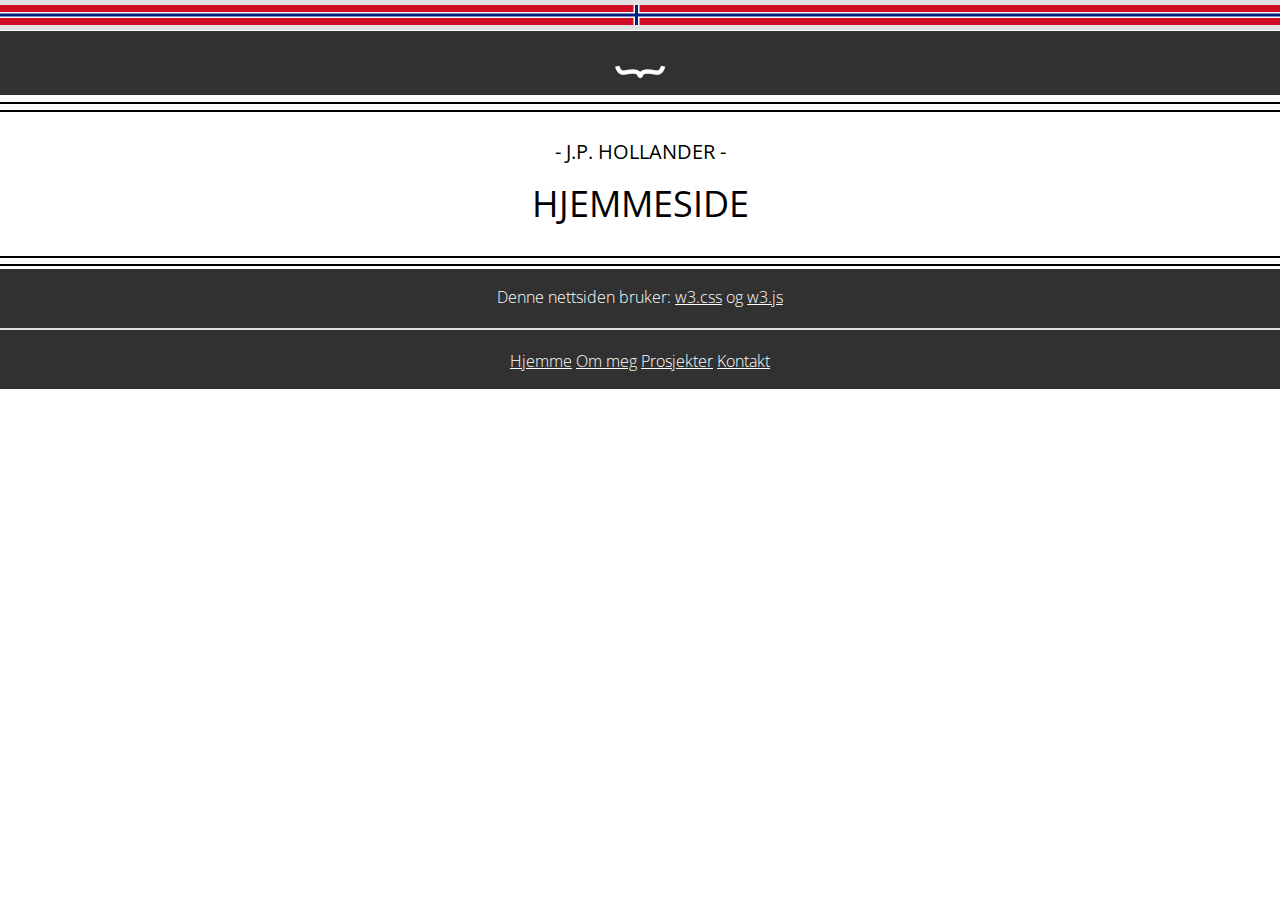
<file: no/about.html>
<!DOCTYPE html>
<html>
<title>J.P. Hollander</title>
<meta charset="UTF-8">
<meta name="viewport" content="width=device-width, initial-scale=1">
<link rel="stylesheet" href="/sources/css/w3.css">
<link rel="stylesheet" href="/sources/css/own/base.css">
<link rel="stylesheet" href="/sources/css/own/dropdown.css">
<link rel="stylesheet" href="/sources/css/own/slideshow.css"><link rel="stylesheet" href="/sources/css/animate.css">
<link href="https://fonts.googleapis.com/css?family=Open+Sans:300,400" rel="stylesheet">
<link rel="stylesheet" href="https://cdnjs.cloudflare.com/ajax/libs/font-awesome/4.7.0/css/font-awesome.min.css">
<style>
    h1,h2,h3,h4,h5,h6 {font-family: 'Open Sans', sans-serif; font-weight: 400}
    body {font-family: 'Open Sans', sans-serif; font-weight: 300}
</style>

<!-- BODY -->
<body id="body">

<!-- LANGUAGEBAR -->
<div class="w3-row" align="center">
    <div id="languagebar" class="my-dropdown" style="width:100%">
        <div id="languagebar-dd" onclick="languagebar()">
            <img id="languagebar-dd-i" src="/sources/images/no.png" alt="Norsk" class="my-languagebar">
        </div>
        <div id="languagebar-ddc" class="my-dropdown-content" align="center" style="position:relative !important; display: none !important">
            <a href="/en/home"><img src="/sources/images/en.png" alt="Engelsk" class="my-languagebar"></a>
            <a href="/nl/home"><img src="/sources/images/nl.png" alt="Nederlandsk" class="my-languagebar"></a>
        </div>
    </div>
</div>

<!-- TOPBAR -->
<div class="w3-row my-d-color" align="center">
    <div id="topbar" class="my-dropdown my-d-color" style="height:64px; width:100%">
        <div id="topbar-dd" onclick="topbar()">
            <img id="topbar-dd-i" src="/sources/images/dropdown.png" style="height:64px" alt="Dropdown Menu">
        </div>
        <div id="topbar-ddc" class="my-dropdown-content my-l-color" align="center">
            <a style="text-decoration: none;" href="/no/home"><div id="topbar-home" class="my-topbar"><i class="fa fa-home"></i> Hjemme</div></a>
            <a style="text-decoration: none;" href="/no/home"><div class="my-topbar"><i class="fa fa-id-card"></i> Om meg</div></a>
            <a style="text-decoration: none;" href="/no/home"><div class="my-topbar"><i class="fa fa-folder-open"></i> Prosjekter</div></a>
            <a style="text-decoration: none;" href="/no/home"><div class="my-topbar"><i class="fa fa-at"></i> Kontakt</div></a>
        </div>
    </div>
</div>

<div class="my-main" style="max-width:1368px" id="main">

    <!-- DIVIDER (0) -->
    <div class="my-divider" style="padding-top:7px !important;"><div class="my-black my-divider-in"></div></div>
    <div class="my-divider"><div class="my-black my-divider-in"></div></div>

    <!-- TITLE -->
    <div class="w3-row" id="title">
        <div class="w3-center w3-padding-large">
            <h4> - J.P. HOLLANDER - </h4>
            <h1>HJEMMESIDE</h1>
        </div>
    </div>

    <!-- DIVIDER -->
    <div class="my-divider"><div class="my-black my-divider-in"></div></div>
    <div class="my-divider"><div class="my-black my-divider-in"></div></div>

    <!-- PAGE -->
    <div class="w3-row" id="page">

        <!-- CONTENT -->
        <div class="w3-container w3-rest" id="content">

        </div>

    </div>

</div>

<!-- FOOTER -->
<div class="w3-row my-d-color" id="footer" align="center" style="width:100%">
    <div class="w3-rest">
        <p>Denne nettsiden bruker: <a href="https://www.w3schools.com/w3css/default.asp" target="_blank">w3.css</a> og
        <a href="https://www.w3schools.com/w3js/default.asp" target="_blank">w3.js</a>
        <div class="my-divider"><div class="my-l-color my-divider-in"></div></div>
        <p>
            <a href="/no/home"> Hjemme</a>
            <a href="/no/about"> Om meg</a>
            <a href="/no/projects"> Prosjekter</a>
            <a href="/no/contact"> Kontakt</a>
        </p>
</div>

</div>

<!-- SCRIPTS -->
<script src="/sources/js/w3.js"></script>
<script src="/sources/js/own/dropdown.js"></script>
<script src="/sources/js/own/slideshow.js"></script>

</body>
</html>
</file>
<file: sources/css/base.css>
.my-d-blue {
    background-color: #1250b5;
    color: #ffffff;
}

.my-l-blue {
    background-color: #5c8cdb;
    color: #000000
}


.my-main {
    box-shadow: 0px 0px 0px grey;
    margin:0 auto;
}

/*CENTER*/
#indexp {
    position: relative;
}
#indexc {
    position: absolute;
    top: 0;
    bottom: 0;
    left: 0;
    right: 0;
    width: 50%;
    height: 30%;
    margin: auto;
}

.my-button {
    padding-left: 10px;
    padding-right: 10px;
    padding-top: 12px;
    padding-bottom: 12px;
    color: #000000;
    background-color: #5c8cdb;
    font-size: 20px;
    width:100%;
    text-decoration: none;
}
.my-button:hover {
    background-color: #1250b5;
    color: #ffffff
}

.my-dropdown {
    position: relative;
    display: inline-block;
}

.my-dropdown-content {
    display: block;
    /*transform: scaleY(0);*/
    position: absolute;
    background-color: #5c8cdb;
    min-width: 100%;
    margin-left: auto;
    margin-right: auto;
    left:0;
    right:0;
    width:100%;
    /*box-shadow: 0px 8px 16px 0px rgba(0,0,0,0.2);*/
    z-index: 1;
    overflow:hidden;
    transform-origin: center top;
}

/*.my-dropdown:hover .my-dropdown-content {
    display: block;
}*/

.my-languagebar {
    height: 30px;
    width: 100%;
    padding-top: 5px;
    padding-bottom: 5px;
    background-color: #ffffff;
    object-fit: cover;
    overflow: hidden;
}
.my-languagebar:hover {
    background-color: #eeeeee;
    cursor:pointer;
}

.my-animate-expand {
    transform-origin: center top;
    animation: animateexpand .4s;
} @keyframes animateexpand {
    from {
        transform:scaleY(0);
        /*opacity: 0;*/
    } to {
        transform:scaleY(1);
        /*opacity: 1;*/
    }
}

#languagebar-ddc {
    /*height:60px;*/
    height:0px;
}

#topbar-ddc {
    /*height:216px;*/
    height:0px;
}

.my-topbar {
    padding-left: 10px;
    padding-right: 10px;
    padding-top: 12px;
    padding-bottom: 12px;
    color: #000000;
    background-color: #5c8cdb;
    font-size: 20px;
    width:100%;
    text-decoration: none;
}
.my-topbar:hover {
    background-color: #1250b5;
    color: #ffffff
}
</file>
<file: sources/css/own/base.css>
.my-d-color {
    background-color: #313131;
    color: #ffffff;
}
.my-l-color {
    background-color: #e2e2e2;
    color: #000000
}
.my-black {
    background-color: #000000;
    color: #ffffff;
}

.my-main {
    box-shadow: 0px 0px 0px grey;
    margin:0 auto;
}

/*CENTER*/
#indexp {
    position: relative;
}
#indexc {
    position: absolute;
    top: 0;
    bottom: 0;
    left: 0;
    right: 0;
    width: 50%;
    height: 30%;
    margin: auto;
}

.my-button {
    padding-left: 10px;
    padding-right: 10px;
    padding-top: 12px;
    padding-bottom: 12px;
    color: #000000;
    background-color: #5c8cdb;
    font-size: 20px;
    width:100%;
    text-decoration: none;
}
.my-button:hover {
    background-color: #1250b5;
    color: #ffffff
}

img {
    height: auto;
    max-width: 100%;
}

p {
    font-size: 16px;
}

.my-divider {
    width:100%;
    padding: 3px 0px 3px 0px;
}
.my-divider-in {
    height:2px;
    width:100%;
}

.my-page {
    padding: 16px 0px 16px 0px;
}

.my-full-width-text {
    width: 80%;
    max-width: 1368px;
    overflow: hidden;
    margin-left: 10%;
    margin-right: 10%;
}

.my-pass {
    /* width: calc(1368px*0.3) !important; */
    border-radius: 0px;
    border: 5px solid #ffffff;
    /* padding: 20px; */
    box-shadow: 5px 5px 8px #888888;
    padding: 16px 0px 16px 0px
}
</file>
<file: sources/css/own/dropdown.css>
.my-dropdown {
    position: relative;
    display: inline-block;
}

.my-dropdown-content {
    display: block;
    /*transform: scaleY(0);*/
    position: absolute;
    min-width: 100%;
    margin-left: auto;
    margin-right: auto;
    left:0;
    right:0;
    width:100%;
    /*box-shadow: 0px 8px 16px 0px rgba(0,0,0,0.2);*/
    z-index: 1;
    overflow:hidden;
    transform-origin: center top;
}

/*.my-dropdown:hover .my-dropdown-content {
    display: block;
}*/

.my-languagebar {
    height: 30px;
    width: 100%;
    padding-top: 5px;
    padding-bottom: 5px;
    background-color: #ffffff;
    object-fit: cover;
    overflow: hidden;
}
.my-languagebar:hover {
    background-color: #e2e2e2;
    cursor:pointer;
}

.my-animate-expand {
    transform-origin: center top;
    animation: animateexpand .4s;
} @keyframes animateexpand {
    from {
        transform:scaleY(0);
        /*opacity: 0;*/
    } to {
        transform:scaleY(1);
        /*opacity: 1;*/
    }
}

#languagebar-ddc {
    /*height:60px;*/
    height:0px;
}

#topbar-ddc {
    /*height:216px;*/
    height:0px;
}

.my-topbar {
    padding-left: 10px;
    padding-right: 10px;
    padding-top: 12px;
    padding-bottom: 12px;
    width:100%;
    text-decoration: none;
}
.my-topbar:hover {
    background-color: #7f7f7f;
    color: #ffffff
}
</file>
<file: sources/css/own/slideshow.css>
.my-slider {
    width: 80%;
    max-width: 1368px;
    overflow: hidden;
    margin-left: 10%;
    margin-right: 10%;
    padding-bottom:20px;
}

.my-slider figure {
    position: relative;;
    width: 300%;
    margin: 0;
    padding: 0;
    font-size: 0;
    text-align: left;

    /*animation: 3s slideshow infinite;*/

    -webkit-transition: left 2s;
    -moz-transition: left 2s;
    -o-transition: left 2s;
    transition: left 2s;
}

.my-slider figure img {
    width: 33.333333333%;
    height: auto;
    float: left;
}

/*#slide-1:target ~ #slider-figure {
    left: 0% !important;
}
#slide-2:target ~ #slider-figure {
    left: -100% !important;
}
#slide-3:target ~ #slider-figure {
    left: -200% !important;
}*/

.my-button-holder {
    width: 100%;
}

.my-slider-button {
    padding:0px;
    display: inline-block;
    height: 15px;
}

@@keyframes slideshow {
    0%  { left: 0%; }
	25% { left: 0%; }
    /*TRANSITION*/
	33.33% { left: -100%; }
	57.33% { left: -100%; }
    /*TRANSITION*/
	66.67% { left: -200%; }
	91.67% { left: -200%; }
    /*TRANSITION*/
	100% { left: 0%; }
}



/*.my-slideshow {
    width: 100%;
    height: 33.333333333%;
    background-color: yellow;
    margin-left: auto;
    margin-right: auto;
    margin-top: 0px;
    text-align: center;
    overflow: hidden;
}

.my-slide-holder {
    width: 300%;
    background-color: red;
    height: 360;
    clear: both;
    position: relative;
    left:0px;

    -webkit-transition: left 2s;
    -moz-transition: left 2s;
    -o-transition: left 2s;
    transition: left 2s;
}

.my-slide {
    float: left;
    margin: 0px;
    padding: 0px;
    position: relative;
}

#slide-1:target ~ .my-slide-holder {
    left: 0px;
}

#slide-2:target ~ .my-slide-holder {
    left: -100%;
}

#slide-3:target ~ .my-slide-holder {
    left: -200%;
}

.my-button-holder {
    position: relative;
    //top: -20px;
}


.my-slider-button {
    padding:0px;
    display: inline-block;
    height: 10px;
    width: 32%;
}*/
</file>
